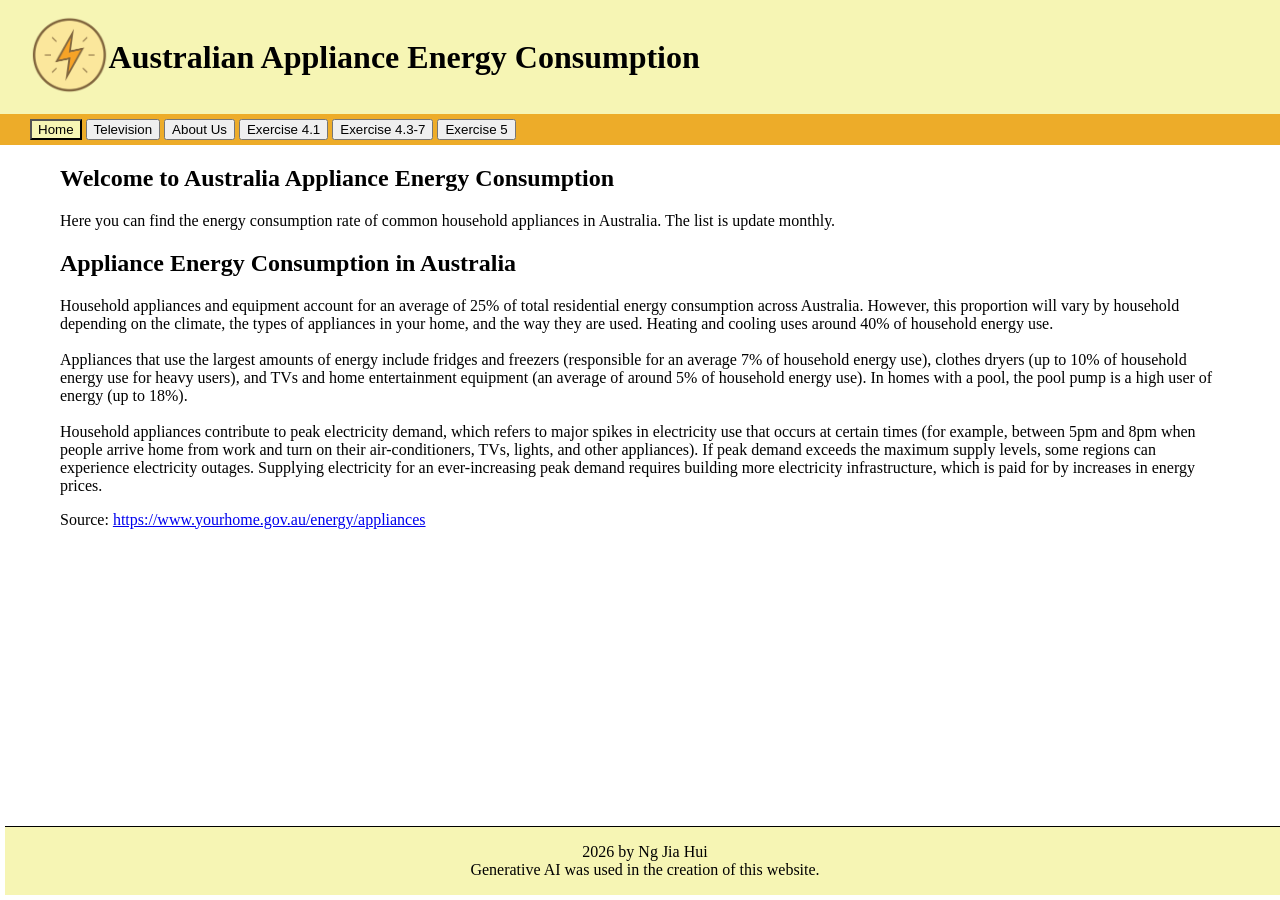
<file: Exercise 5/index.html>
<!DOCTYPE html>
<html>
    <head>
        <meta charset="utf-8" />
        <meta name="viewport" content="width=device-width, initial-scale=1" />
        <title>Appliance Energy Consumption Website</title>
        <link href="css/styles.css" rel="stylesheet">
        <script src="js/scripts.js" defer></script>
    </head>

    <body>
        <header class="pageHeader" id="pageHeader">
            <a href="index.html">
                <img src="images/PowerIcon.png" style="height:5rem;" alt="site logo" id="header_logo">    
            </a>
            <h1>Australian Appliance Energy Consumption</h1>
            
        </header>

        <nav class="nav"> 
            <button id="nav_home" class="selected" onclick="showPage('home')">Home</button>
            <button id="nav_tv" onclick="showPage('tv')">Television</button>
            <button id="nav_about" onclick="showPage('about')">About Us</button>
            <button id="nav_ex4-1" onclick="showPage('ex4-1')">Exercise 4.1</button>
            <button id="nav_ex4-3" onclick="showPage('ex4-3')">Exercise 4.3-7</button>
            <button id="nav_ex5" onclick="showPage('ex5')">Exercise 5</button>
        </nav>

        <main>
            
            <section id="home" class="page">
                <h1>Welcome to Australia Appliance Energy Consumption</h1>
                <p>Here you can find the energy consumption rate of common household appliances in Australia. The list is update monthly.</p>

                <h2>Appliance Energy Consumption in Australia</h2>
                <p>Household appliances and equipment account for an average of 25% of total residential energy consumption across Australia. However, this proportion will vary by household depending on the climate, the types of appliances in your home, and the way they are used. Heating and cooling uses around 40% of household energy use.
                <br><br>
                Appliances that use the largest amounts of energy include fridges and freezers (responsible for an average 7% of household energy use), clothes dryers (up to 10% of household energy use for heavy users), and TVs and home entertainment equipment (an average of around 5% of household energy use). In homes with a pool, the pool pump is a high user of energy (up to 18%).
                <br><br>
                Household appliances contribute to peak electricity demand, which refers to major spikes in electricity use that occurs at certain times (for example, between 5pm and 8pm when people arrive home from work and turn on their air-conditioners, TVs, lights, and other appliances). If peak demand exceeds the maximum supply levels, some regions can experience electricity outages. Supplying electricity for an ever-increasing peak demand requires building more electricity infrastructure, which is paid for by increases in energy prices.
                </p>
                <p>Source: <a href="https://www.yourhome.gov.au/energy/appliances">https://www.yourhome.gov.au/energy/appliances</a></p>

            </section>
            <section id="tv" class="page hidden">
                <h1>TV</h1>
                <p>Depending on level of usage, TV may be a take up a portion of energy bills. However, that does not mean that we should stop watching TVs, but rather we should purchase energy efficient TVs so that we are able to continue watching TVs without putting a dent on our budget. However, there are so many TV models in the market that consumers get confused on how to select the most energy efficient TV. For example, according to the energy rating data for household appliances provided by the Australian government for our research (the data for TV is available at: <a href="https://data.gov.au/data/dataset/energy-rating-for-household-appliances/resource/93a615e5-935e-4713-a4b0-379e3f6dedc9">https://data.gov.au/data/dataset/energy-rating-for-household-appliances/resource/93a615e5-935e-4713-a4b0-379e3f6dedc9</a>), there are 4573 TV models in Australia currently available in the market. With so many models to choose from, how do consumers ensure that they are selecting the most energy efficient model to minimize their energy bills?
                <br><br>
                There are several factors that influences the energy consumption of TVs, including screen technology and screen size.</p>

                <h2>Screen technology</h2>
                <p>There are different screen technologies for TV, each with their own advantages and disadvantages in terms color accuracy and contrast, viewing angles, design etc. They also differ in terms of power consumption. So one of the most pressing question on a cost-conscious consumer's mind is: Which screen technology consumes the least energy to ensure low energy bills?
                <br><br>
                Online research would reveal that amongst the 3 most popular technologies, LCD, LED and OLED, OLED consumes the most energy while LED consumes the least energy. LCD is in the middle in terms of energy consumption. However, to get a definitive answer, it is better to investigate actual TV models in the market and compare the energy use. 
                <br><br>
                It is important to note that while provided by the Australian government, the dataset may not be complete and up-to-date. In addition, energy consumption may vary according to real world conditions. However, the dataset contains many information and thus is a useful starting point for our research purposes. To find average enery consumption for each screen technology, we will only require two data: screen technology and power consumption. In this dataset, there is only one screen technology column listing whether the TV model uses LCD, LCD(LED) or OLED. However, there are 3 seperate columns for power consumption:</p>

                <ul>
                    <li>Pasv_stnd_power: the amount of energy used by the appliance in passive standby power mode</li>
                    <li>Act_stnd_power: the amount of energy used by the appliance in active standby power mode</li>
                    <li>Avg_mode_power: the amount of energy used by the appliance when the television is in use.</li>
                </ul>

                <p>For simplicity's sake, we will be using avg_mode_power, which is the amount of energy used by the appliance when the television is in use, since how much power the TV consumes when it is switched on and actively in use is a more realistic indicator of energy use for an average consumer. We will get the mean value of avg_mode_power for each type of screen technology, and the screen technology with the lowest mean value will be the one that consumes the least energy. The results are as follows:</p>

                <img src="images/datagraph_tech.png" alt="Bar chart showing the mean of energy use when the tv is in use for each screen technology.">   
                    
                </div>   

                <p>The x-axis or colored bars represent different screen technologies, while the y-axis or height of the bars show the mean value of avg_mode_power for the specific type of screen technology.The results are rather surprising. As we can see from the bar chart above, instead of LCD consuming the least energy as we stated in the hypothesis, the screen technology with lowest energy consumption is actually LED (the left bar in blue), with the mean value of 86.04, followed by LCD (the middle bar in green) with mean value of 120.11, and finally OLED (the right bar in yellow) with mean value of 128.71. There is a difference of around 35 between LED and LCD, while only a small difference of around 8 between LCD and OLED. This shows that LED consumes significantly less energy than the two other types screen technology, so consumers should select LCD TV for more energy savings.
                <br><br>
                The following image shows the summary of this section: </p>

                <img src="images/summary_tech.png" alt="Summary of relationship between screen technology and power consumption section" width="95%">

                <h2>Screen Size</h2>
                <p>Besides screen technology, another important consideration for consumers when selecting TV is the screen size. Generally speaking, bigger screen size will result in a better viewing experience, subject to the length and width of the room the TV will be placed in. However, as mentioned above, screen size is also one of the factors influencing energy consumption. So one question consumers will ask is: Will bigger screen size result in higher energy bills?
                <br><br>
                Logically speaking, bigger screen size should have higher power consumption, as there is a larger surface area that needs to emit light, so more electrical energy is required to transform into light energy. Since this is just a hypothesis based on logic, so to get a definitive answer, it is better to investigate actual TV models in the market and compare the energy use. Again, we can use the same energy rating data for household appliances provided by the Australian government used in the section above for our research.
                <br><br>
                To find average energy consumption for each screen size, we will only require two data: screen size and power consumption. Similar to section above, we will be using avg_mode_power, which is the amount of energy used by the appliance when the television is in use, since how much power the TV consumes when it is switched on and actively in use is a more realistic indicator of energy use for an average consumer. For screen size however, for the majority of the models we used the screen size advertised in the model name. For some models where we were unable to extract screens size from the model name, or if there is a difference larger than 5 inch between the extracted screen size from the model name and actual screen size, we used the actual screen size round up to the nearest integer is its screen size.
                <br><br>    
                We will get the mean value of avg_mode_power for each screen size, and plot the results in a line graph. A line graph is used because it can easily show the increase or decrease in avg_mode_power as the screen size increases. The results are as follows:</p>

                <img src="images/datagraph_size.png" alt="Line graph showing the mean of energy use for each screen size." width="100%">   

                <p>The x-axis represent the different screen sizes in increasing order, and each dot plotted on the graph is a screen size we extracted from the data. The y-axis or the height of the dot show the mean value of avg_mode_power for the specific screen size. As we can see from the line graph above, while it is not a clear straight line, there is a general upwards trend showing that there is indeed an increase in average power use as the screen size increases, so consumers should select smaller sized TV for more energy savings.
                <br><br>
                The following image shows the summary of this section: </p>

                <img src="images/summary_size.png" alt="Summary of relationship between screen size and power consumption section" width="95%">

                <h2>Star Rating</h2>
                <p>From the sections above, we can see that selecting LCD TV with smaller screen sizes are most likely to result in the lowest power consumption. However, not everyone wants to buy LCD TVs, and consumers would also want to buy TV with bigger screen sizes for better viewing enjoyment. So these consumers will likely ask: Are there any other criteria to look for if I do not want LCD or smaller screen sizes? Not to mention the fact that there are many TV models in the market, with overlapping screen technologies and screen sizes. So consumers will also be likely to be confused and ask: If presented a choice between different models with the same screen technology and screen size, which model should I choose? 
                <br><br>
                Research indicates that we can use star rating levels to determine the energy efficiency of electrical appliances. The more stars an appliance has, the more energy efficient it is. We can investigate actual TV models in the market and compare the energy use for different star rating to determine if this is true. Again, we can use the same energy rating data for household appliances provided by the Australian government used in the section above for our research.
                <br><br>
                To find average energy consumption for each star rating, we will only require two data: star rating and power consumption. Similar to section above, we will be using avg_mode_power, which is the amount of energy used by the appliance when the television is in use, since how much power the TV consumes when it is switched on and actively in use is a more realistic indicator of energy use for an average consumer. For star rating, we will be using the data from column Star2, which lists the actual star rating of the television. 
                <br><br>    
                We will get the mean value of avg_mode_power for each star rating, and plot the results in a line graph. A line graph is used because it can easily show the increase or decrease in avg_mode_power as the star rating increases. The results are as follows:</p>

                <img src="images/datagraph_star.png" alt="Line graph showing the mean of energy use for each star rating." width="100%">   

                <p>The x-axis represent the different star ratings levels in increasing order, and each dot plotted on the graph is a star rating level. The y-axis or the height of the dot show the mean value of avg_mode_power for the specific star rating level. As we can see from the line above, while it is not a clear straight like, there is a general downwards trend showing that there is indeed an decrease in average power use as the star rating increases, so consumers should select TVs with higher star ratings for better energy efficiency and lower power consumption.
                <br><br>
                The following image shows the summary of this section: </p>

                <img src="images/summary_star.png" alt="Summary of relationship between star rating and power consumption section" width="95%">

                <h2>Conclusion</h2>
                <p>In general, power consumption of TV is affected by screen size and screen technology. The screen technology with lowest power consumption is LCD, followed by LED and OLED. The smaller the screen size, the lower the power consumption. However, this does not mean that consumers should restrict themselves to only LCD TVs with small screen sizes. In fact, a better indicator of power consumption would be to look at the star rating. The more stars or the higher the star rating, the lower the power consumption. Consumers can purchase TV with any screen technology and screen size as long as the model has a high star rating.

                The following image shows the storyboard of this page: </p>

                <img src="images/storyboard_main.png" alt="Storyboard of how information in this page is presented to user." width="95%">
                </p>
            </section>
            
            <section id="about" class="page hidden">
                <h1>About us</h1>
                <p>We are the Australia Consumer Group.</p>
            </section>
            <section id="ex4-1" class="page hidden">
                <h1>SVG image</h1>
                    <h2>Custom 1:</h2>
                    <svg width="600" height="400">  
                        <!-- sky -->
                        <rect width="100%" height="70%" fill="deepskyblue" />
                        <!-- grass -->
                        <rect width="100%" height="50%" y="70%" fill="green" />
                        <!-- house and path -->
                        <g transform="translate(230,130)">
                            <!-- roof -->
                            <polygon points="70,0 0,50 140,50" fill="peru" />
                            <!-- house main body -->
                            <rect width="100" height="100" x="20" y="50" fill="saddlebrown" />
                            <!-- door -->
                            <rect width="20" height="50" x="60" y="100" fill="peru" />
                            <!-- door handle -->
                            <circle cx="75" cy="125" r="2" fill="black" />
                            <!-- chimney -->
                            <rect width="20" height="50" x="90" y="-20" fill="peru" />
                            <!-- windows -->
                            <g transform="translate(40,60)" fill="deepskyblue">
                                <rect width="20" height="20"  />
                                <rect width="20" height="20" x="40" />
                            </g>
                            <!-- text -->
                            <text x="130" y="120" font-size="30" text-anchor="start" fill="black">House</text> 
                            <!-- path -->
                            <g>
                                <path d="M 60 150  Q 0 180 20 200   Q 100 250 10 300" fill="none" stroke="goldenrod" stroke-width="3" />
                                <g transform="translate(30,0)">
                                    <path d="M 50 150  Q 0 180 20 200   Q 100 250 70 300" fill="none" stroke="goldenrod" stroke-width="3" />
                                </g>
                            </g>
                        </g>
                        <!-- tree -->
                        <g transform="translate(40,80)">
                            <line x1="65" y1="100" x2="65" y2="200" stroke="saddlebrown" stroke-width="10" />
                            <g fill="forestgreen" >
                                <ellipse cx="65" cy="100" rx="50" ry="15" />
                                <ellipse cx="65" cy="75" rx="40" ry="15" />
                                <ellipse cx="65" cy="50" rx="30" ry="15" />     
                            </g>
                        </g>
                        <!-- sun -->
                        <circle cx="450" cy="70" r="40" fill="yellow" />
                    </svg>
                    <h2>Custom 2:</h2>
                    <svg width="600" height="400">  
                        <!-- sky -->
                        <rect width="100%" height="70%" fill="deepskyblue" />
                        <!-- grass -->
                        <rect width="100%" height="50%" y="70%" fill="green" />

                        <!-- house and path -->
                        <g transform="translate(230,130)">
                            <!-- roof -->
                            <polygon points="70,0 0,50 140,50" fill="peru" />
                            <!-- house main body -->
                            <rect width="100" height="100" x="20" y="50" fill="saddlebrown" />
                            <!-- door -->
                            <rect width="20" height="50" x="60" y="100" fill="peru" />
                            <!-- door handle -->
                            <circle cx="75" cy="125" r="2" fill="black" />
                            <!-- chimney -->
                            <rect width="20" height="50" x="90" y="-20" fill="peru" />
                            <!-- chimney smoke -->
                            <path d="M 102 -20  Q 80 -40 105 -60 Q 130 -80 80 -110   " fill="none" stroke="lightgrey" stroke-width="5" />
                            <!-- windows -->
                            <g transform="translate(40,70)" fill="deepskyblue">
                                <rect width="20" height="20"  />
                                <rect width="20" height="20" x="40" />
                            </g>
                            <!-- text -->
                            <text x="130" y="120" font-size="30" text-anchor="start" fill="black">House</text> 
                            <!-- path -->
                            <g>
                                <path d="M 60 150  Q 0 180 20 200   Q 100 250 10 300" fill="none" stroke="goldenrod" stroke-width="3" />
                                <g transform="translate(40,0)">
                                    <path d="M 50 150  Q 0 180 20 200   Q 100 250 80 300" fill="none" stroke="goldenrod" stroke-width="3" />
                                </g>
                            </g>
                        </g>

                        <!-- tree -->
                        <g transform="translate(40,80)">
                            <line x1="65" y1="100" x2="65" y2="200" stroke="saddlebrown" stroke-width="20" />
                            <g fill="greenyellow" >
                                <ellipse cx="65" cy="100" rx="50" ry="15" />
                                <ellipse cx="65" cy="75" rx="40" ry="15" />
                                <ellipse cx="65" cy="50" rx="30" ry="15" />     
                            </g>
                        </g>

                        <!-- sun -->
                        <circle cx="450" cy="70" r="40" fill="yellow" />

                    </svg>
                </div>
                <div>
                    <h2>SVG coordinate system</h2>
                    <p>circle:</p>
                    <img src="images/circle.png" >
                    <p>Ellipse:</p>
                    <img src="images/ellipse.png" >
                    <p>Line:</p>
                    <img src="images/line.png" >
                    <p>path:</p>
                    <img src="images/path.png" >
                    <p>Polygon:</p>
                    <img src="images/polygon.png" >
                    <p>Rectangle:</p>
                    <img src="images/rectangle.png" >
                    <p>Text:</p>
                    <img src="images/text.png" >
                </div>

                <div>
                    <h2>DOM</h2>
                    <img src="images/dom_screenshot.png" >
                </div>
                


            </section>
            <section id="ex4-3" class="page hidden">
                <h1>Exercise 4.3</h1>
                <div class="responsive-svg-container" id="ex4-3-responsive-svg-container">
                </div>
                <h1>Exercise 4.4</h1>
                <div class="responsive-svg-container" id="ex4-4-responsive-svg-container">
                </div>
                <h1>Exercise 4.5</h1>
                <div class="responsive-svg-container" id="ex4-5-responsive-svg-container">
                </div>
                <h1>Exercise 4.6</h1>
                <div class="responsive-svg-container" id="ex4-6-responsive-svg-container">
                </div>
                <h1>Exercise 4.7</h1>
                <div class="responsive-svg-container" id="ex4-7-responsive-svg-container">
                </div>
            </section>
            <section id="ex5" class="page hidden">
                <h1>Exercise 5: Australian TV Energy Consumption charts</h1>
                <h2>Energy consumption for different star ratings of different models</h2>
                <div id="scatter"></div>
                <h2>Energy consumption for different screen technologies for all TVs</h2>
                <div id="donut"></div>
                <h2>Energy consumption for different screen technologies for 55-inch TVs</h2>
                <div id="bar"></div>
                <h2>Average power prices from 1998 to 2024</h2>
                <div id="line"></div>
                </div>
                <br><br><br><br>
            </section>
            <br><br><br><br><br><br><br><br>
            
        </main>
        <footer>
            <p id="footer_text">2026 by Ng Jia Hui<br>Generative AI was used in the creation of this website.</p>
        </footer>

        <!-- load scripts -->
        <script src="https://d3js.org/d3.v7.min.js"></script>
        <script src="js/d3.js"></script>  
        <script src="js/shared-constants.js"></script>  
        <script src="js/scales.js"></script>  
        <script src="js/bar.js"></script>  
        <script src="js/donut.js"></script>  
        <script src="js/line.js"></script>  
        <script src="js/scatter.js"></script>  
        <script src="js/legend.js"></script>  
        <script src="js/load-data.js"></script>  
    </body>
</html>
</file>
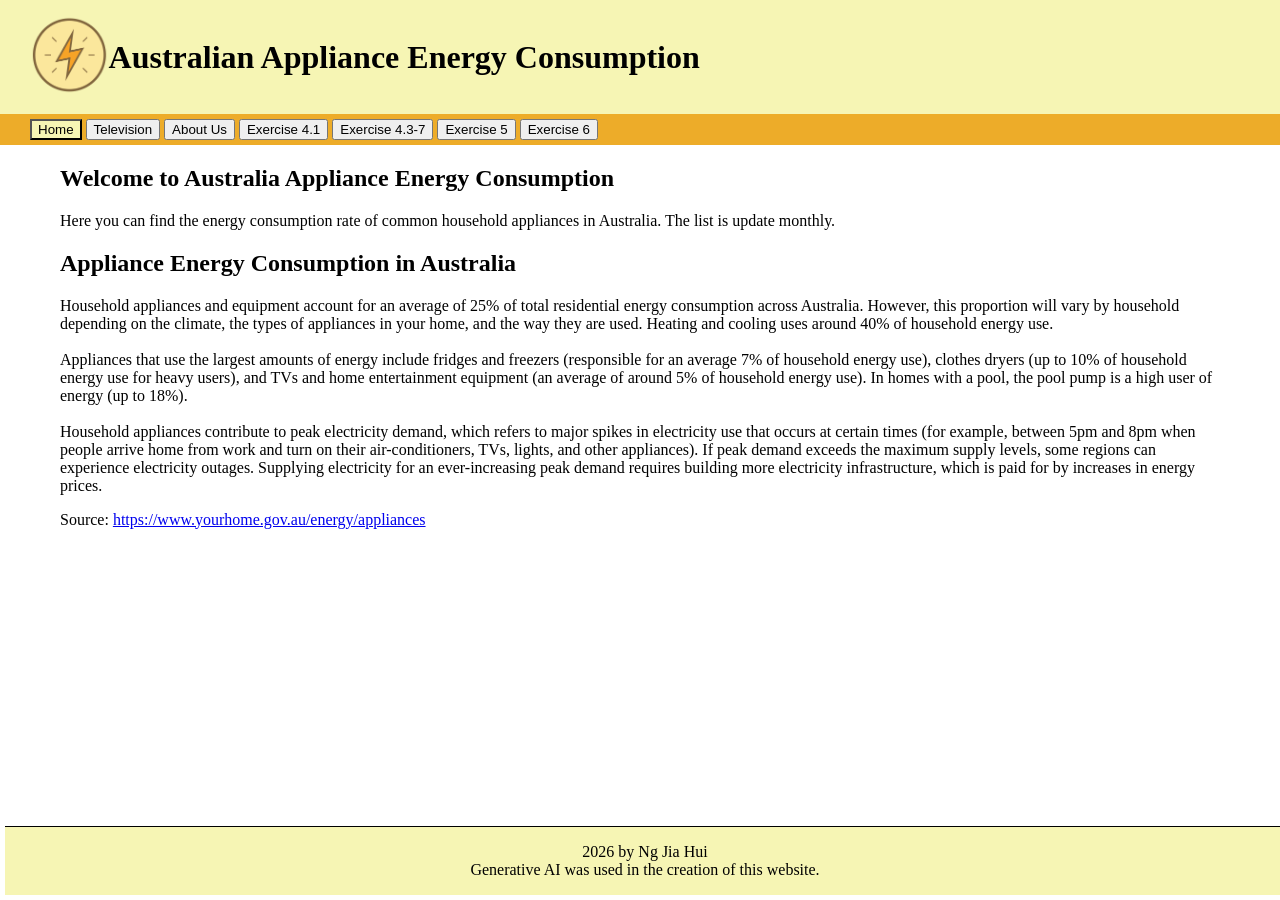
<file: Exercise 6/index.html>
<!DOCTYPE html>
<html>
    <head>
        <meta charset="utf-8" />
        <meta name="viewport" content="width=device-width, initial-scale=1" />
        <title>Appliance Energy Consumption Website</title>
        <link href="css/base.css" rel="stylesheet">
        <link href="css/visualisations.css" rel="stylesheet">
        <script src="js/scripts.js" defer></script>
    </head>

    <body>
        <header class="pageHeader" id="pageHeader">
            <a href="index.html">
                <img src="images/PowerIcon.png" style="height:5rem;" alt="site logo" id="header_logo">    
            </a>
            <h1>Australian Appliance Energy Consumption</h1>
            
        </header>

        <nav class="nav"> 
            <button id="nav_home" class="selected" onclick="showPage('home')">Home</button>
            <button id="nav_tv" onclick="showPage('tv')">Television</button>
            <button id="nav_about" onclick="showPage('about')">About Us</button>
            <button id="nav_ex4-1" onclick="showPage('ex4-1')">Exercise 4.1</button>
            <button id="nav_ex4-3" onclick="showPage('ex4-3')">Exercise 4.3-7</button>
            <button id="nav_ex5" onclick="showPage('ex5')">Exercise 5</button>
            <button id="nav_ex6" onclick="showPage('ex6')">Exercise 6</button>
        </nav>

        <main>
            
            <section id="home" class="page">
                <h1>Welcome to Australia Appliance Energy Consumption</h1>
                <p>Here you can find the energy consumption rate of common household appliances in Australia. The list is update monthly.</p>

                <h2>Appliance Energy Consumption in Australia</h2>
                <p>Household appliances and equipment account for an average of 25% of total residential energy consumption across Australia. However, this proportion will vary by household depending on the climate, the types of appliances in your home, and the way they are used. Heating and cooling uses around 40% of household energy use.
                <br><br>
                Appliances that use the largest amounts of energy include fridges and freezers (responsible for an average 7% of household energy use), clothes dryers (up to 10% of household energy use for heavy users), and TVs and home entertainment equipment (an average of around 5% of household energy use). In homes with a pool, the pool pump is a high user of energy (up to 18%).
                <br><br>
                Household appliances contribute to peak electricity demand, which refers to major spikes in electricity use that occurs at certain times (for example, between 5pm and 8pm when people arrive home from work and turn on their air-conditioners, TVs, lights, and other appliances). If peak demand exceeds the maximum supply levels, some regions can experience electricity outages. Supplying electricity for an ever-increasing peak demand requires building more electricity infrastructure, which is paid for by increases in energy prices.
                </p>
                <p>Source: <a href="https://www.yourhome.gov.au/energy/appliances">https://www.yourhome.gov.au/energy/appliances</a></p>

            </section>
            <section id="tv" class="page hidden">
                <h1>TV</h1>
                <p>Depending on level of usage, TV may be a take up a portion of energy bills. However, that does not mean that we should stop watching TVs, but rather we should purchase energy efficient TVs so that we are able to continue watching TVs without putting a dent on our budget. However, there are so many TV models in the market that consumers get confused on how to select the most energy efficient TV. For example, according to the energy rating data for household appliances provided by the Australian government for our research (the data for TV is available at: <a href="https://data.gov.au/data/dataset/energy-rating-for-household-appliances/resource/93a615e5-935e-4713-a4b0-379e3f6dedc9">https://data.gov.au/data/dataset/energy-rating-for-household-appliances/resource/93a615e5-935e-4713-a4b0-379e3f6dedc9</a>), there are 4573 TV models in Australia currently available in the market. With so many models to choose from, how do consumers ensure that they are selecting the most energy efficient model to minimize their energy bills?
                <br><br>
                There are several factors that influences the energy consumption of TVs, including screen technology and screen size.</p>

                <h2>Screen technology</h2>
                <p>There are different screen technologies for TV, each with their own advantages and disadvantages in terms color accuracy and contrast, viewing angles, design etc. They also differ in terms of power consumption. So one of the most pressing question on a cost-conscious consumer's mind is: Which screen technology consumes the least energy to ensure low energy bills?
                <br><br>
                Online research would reveal that amongst the 3 most popular technologies, LCD, LED and OLED, OLED consumes the most energy while LED consumes the least energy. LCD is in the middle in terms of energy consumption. However, to get a definitive answer, it is better to investigate actual TV models in the market and compare the energy use. 
                <br><br>
                It is important to note that while provided by the Australian government, the dataset may not be complete and up-to-date. In addition, energy consumption may vary according to real world conditions. However, the dataset contains many information and thus is a useful starting point for our research purposes. To find average enery consumption for each screen technology, we will only require two data: screen technology and power consumption. In this dataset, there is only one screen technology column listing whether the TV model uses LCD, LCD(LED) or OLED. However, there are 3 seperate columns for power consumption:</p>

                <ul>
                    <li>Pasv_stnd_power: the amount of energy used by the appliance in passive standby power mode</li>
                    <li>Act_stnd_power: the amount of energy used by the appliance in active standby power mode</li>
                    <li>Avg_mode_power: the amount of energy used by the appliance when the television is in use.</li>
                </ul>

                <p>For simplicity's sake, we will be using avg_mode_power, which is the amount of energy used by the appliance when the television is in use, since how much power the TV consumes when it is switched on and actively in use is a more realistic indicator of energy use for an average consumer. We will get the mean value of avg_mode_power for each type of screen technology, and the screen technology with the lowest mean value will be the one that consumes the least energy. The results are as follows:</p>

                <img src="images/datagraph_tech.png" alt="Bar chart showing the mean of energy use when the tv is in use for each screen technology.">   
                    
                </div>   

                <p>The x-axis or colored bars represent different screen technologies, while the y-axis or height of the bars show the mean value of avg_mode_power for the specific type of screen technology.The results are rather surprising. As we can see from the bar chart above, instead of LCD consuming the least energy as we stated in the hypothesis, the screen technology with lowest energy consumption is actually LED (the left bar in blue), with the mean value of 86.04, followed by LCD (the middle bar in green) with mean value of 120.11, and finally OLED (the right bar in yellow) with mean value of 128.71. There is a difference of around 35 between LED and LCD, while only a small difference of around 8 between LCD and OLED. This shows that LED consumes significantly less energy than the two other types screen technology, so consumers should select LCD TV for more energy savings.
                <br><br>
                The following image shows the summary of this section: </p>

                <img src="images/summary_tech.png" alt="Summary of relationship between screen technology and power consumption section" width="95%">

                <h2>Screen Size</h2>
                <p>Besides screen technology, another important consideration for consumers when selecting TV is the screen size. Generally speaking, bigger screen size will result in a better viewing experience, subject to the length and width of the room the TV will be placed in. However, as mentioned above, screen size is also one of the factors influencing energy consumption. So one question consumers will ask is: Will bigger screen size result in higher energy bills?
                <br><br>
                Logically speaking, bigger screen size should have higher power consumption, as there is a larger surface area that needs to emit light, so more electrical energy is required to transform into light energy. Since this is just a hypothesis based on logic, so to get a definitive answer, it is better to investigate actual TV models in the market and compare the energy use. Again, we can use the same energy rating data for household appliances provided by the Australian government used in the section above for our research.
                <br><br>
                To find average energy consumption for each screen size, we will only require two data: screen size and power consumption. Similar to section above, we will be using avg_mode_power, which is the amount of energy used by the appliance when the television is in use, since how much power the TV consumes when it is switched on and actively in use is a more realistic indicator of energy use for an average consumer. For screen size however, for the majority of the models we used the screen size advertised in the model name. For some models where we were unable to extract screens size from the model name, or if there is a difference larger than 5 inch between the extracted screen size from the model name and actual screen size, we used the actual screen size round up to the nearest integer is its screen size.
                <br><br>    
                We will get the mean value of avg_mode_power for each screen size, and plot the results in a line graph. A line graph is used because it can easily show the increase or decrease in avg_mode_power as the screen size increases. The results are as follows:</p>

                <img src="images/datagraph_size.png" alt="Line graph showing the mean of energy use for each screen size." width="100%">   

                <p>The x-axis represent the different screen sizes in increasing order, and each dot plotted on the graph is a screen size we extracted from the data. The y-axis or the height of the dot show the mean value of avg_mode_power for the specific screen size. As we can see from the line graph above, while it is not a clear straight line, there is a general upwards trend showing that there is indeed an increase in average power use as the screen size increases, so consumers should select smaller sized TV for more energy savings.
                <br><br>
                The following image shows the summary of this section: </p>

                <img src="images/summary_size.png" alt="Summary of relationship between screen size and power consumption section" width="95%">

                <h2>Star Rating</h2>
                <p>From the sections above, we can see that selecting LCD TV with smaller screen sizes are most likely to result in the lowest power consumption. However, not everyone wants to buy LCD TVs, and consumers would also want to buy TV with bigger screen sizes for better viewing enjoyment. So these consumers will likely ask: Are there any other criteria to look for if I do not want LCD or smaller screen sizes? Not to mention the fact that there are many TV models in the market, with overlapping screen technologies and screen sizes. So consumers will also be likely to be confused and ask: If presented a choice between different models with the same screen technology and screen size, which model should I choose? 
                <br><br>
                Research indicates that we can use star rating levels to determine the energy efficiency of electrical appliances. The more stars an appliance has, the more energy efficient it is. We can investigate actual TV models in the market and compare the energy use for different star rating to determine if this is true. Again, we can use the same energy rating data for household appliances provided by the Australian government used in the section above for our research.
                <br><br>
                To find average energy consumption for each star rating, we will only require two data: star rating and power consumption. Similar to section above, we will be using avg_mode_power, which is the amount of energy used by the appliance when the television is in use, since how much power the TV consumes when it is switched on and actively in use is a more realistic indicator of energy use for an average consumer. For star rating, we will be using the data from column Star2, which lists the actual star rating of the television. 
                <br><br>    
                We will get the mean value of avg_mode_power for each star rating, and plot the results in a line graph. A line graph is used because it can easily show the increase or decrease in avg_mode_power as the star rating increases. The results are as follows:</p>

                <img src="images/datagraph_star.png" alt="Line graph showing the mean of energy use for each star rating." width="100%">   

                <p>The x-axis represent the different star ratings levels in increasing order, and each dot plotted on the graph is a star rating level. The y-axis or the height of the dot show the mean value of avg_mode_power for the specific star rating level. As we can see from the line above, while it is not a clear straight like, there is a general downwards trend showing that there is indeed an decrease in average power use as the star rating increases, so consumers should select TVs with higher star ratings for better energy efficiency and lower power consumption.
                <br><br>
                The following image shows the summary of this section: </p>

                <img src="images/summary_star.png" alt="Summary of relationship between star rating and power consumption section" width="95%">

                <h2>Conclusion</h2>
                <p>In general, power consumption of TV is affected by screen size and screen technology. The screen technology with lowest power consumption is LCD, followed by LED and OLED. The smaller the screen size, the lower the power consumption. However, this does not mean that consumers should restrict themselves to only LCD TVs with small screen sizes. In fact, a better indicator of power consumption would be to look at the star rating. The more stars or the higher the star rating, the lower the power consumption. Consumers can purchase TV with any screen technology and screen size as long as the model has a high star rating.

                The following image shows the storyboard of this page: </p>

                <img src="images/storyboard_main.png" alt="Storyboard of how information in this page is presented to user." width="95%">
                </p>
    

            </section>
            <section id="about" class="page hidden">
                <h1>About us</h1>
                <p>We are the Australia Consumer Group.</p>
            </section>
            <section id="ex4-1" class="page hidden">
                <h1>SVG image</h1>
                    <h2>Custom 1:</h2>
                    <svg width="600" height="400">  
                        <!-- sky -->
                        <rect width="100%" height="70%" fill="deepskyblue" />
                        <!-- grass -->
                        <rect width="100%" height="50%" y="70%" fill="green" />
                        <!-- house and path -->
                        <g transform="translate(230,130)">
                            <!-- roof -->
                            <polygon points="70,0 0,50 140,50" fill="peru" />
                            <!-- house main body -->
                            <rect width="100" height="100" x="20" y="50" fill="saddlebrown" />
                            <!-- door -->
                            <rect width="20" height="50" x="60" y="100" fill="peru" />
                            <!-- door handle -->
                            <circle cx="75" cy="125" r="2" fill="black" />
                            <!-- chimney -->
                            <rect width="20" height="50" x="90" y="-20" fill="peru" />
                            <!-- windows -->
                            <g transform="translate(40,60)" fill="deepskyblue">
                                <rect width="20" height="20"  />
                                <rect width="20" height="20" x="40" />
                            </g>
                            <!-- text -->
                            <text x="130" y="120" font-size="30" text-anchor="start" fill="black">House</text> 
                            <!-- path -->
                            <g>
                                <path d="M 60 150  Q 0 180 20 200   Q 100 250 10 300" fill="none" stroke="goldenrod" stroke-width="3" />
                                <g transform="translate(30,0)">
                                    <path d="M 50 150  Q 0 180 20 200   Q 100 250 70 300" fill="none" stroke="goldenrod" stroke-width="3" />
                                </g>
                            </g>
                        </g>
                        <!-- tree -->
                        <g transform="translate(40,80)">
                            <line x1="65" y1="100" x2="65" y2="200" stroke="saddlebrown" stroke-width="10" />
                            <g fill="forestgreen" >
                                <ellipse cx="65" cy="100" rx="50" ry="15" />
                                <ellipse cx="65" cy="75" rx="40" ry="15" />
                                <ellipse cx="65" cy="50" rx="30" ry="15" />     
                            </g>
                        </g>
                        <!-- sun -->
                        <circle cx="450" cy="70" r="40" fill="yellow" />
                    </svg>
                    <h2>Custom 2:</h2>
                    <svg width="600" height="400">  
                        <!-- sky -->
                        <rect width="100%" height="70%" fill="deepskyblue" />
                        <!-- grass -->
                        <rect width="100%" height="50%" y="70%" fill="green" />

                        <!-- house and path -->
                        <g transform="translate(230,130)">
                            <!-- roof -->
                            <polygon points="70,0 0,50 140,50" fill="peru" />
                            <!-- house main body -->
                            <rect width="100" height="100" x="20" y="50" fill="saddlebrown" />
                            <!-- door -->
                            <rect width="20" height="50" x="60" y="100" fill="peru" />
                            <!-- door handle -->
                            <circle cx="75" cy="125" r="2" fill="black" />
                            <!-- chimney -->
                            <rect width="20" height="50" x="90" y="-20" fill="peru" />
                            <!-- chimney smoke -->
                            <path d="M 102 -20  Q 80 -40 105 -60 Q 130 -80 80 -110   " fill="none" stroke="lightgrey" stroke-width="5" />
                            <!-- windows -->
                            <g transform="translate(40,70)" fill="deepskyblue">
                                <rect width="20" height="20"  />
                                <rect width="20" height="20" x="40" />
                            </g>
                            <!-- text -->
                            <text x="130" y="120" font-size="30" text-anchor="start" fill="black">House</text> 
                            <!-- path -->
                            <g>
                                <path d="M 60 150  Q 0 180 20 200   Q 100 250 10 300" fill="none" stroke="goldenrod" stroke-width="3" />
                                <g transform="translate(40,0)">
                                    <path d="M 50 150  Q 0 180 20 200   Q 100 250 80 300" fill="none" stroke="goldenrod" stroke-width="3" />
                                </g>
                            </g>
                        </g>

                        <!-- tree -->
                        <g transform="translate(40,80)">
                            <line x1="65" y1="100" x2="65" y2="200" stroke="saddlebrown" stroke-width="20" />
                            <g fill="greenyellow" >
                                <ellipse cx="65" cy="100" rx="50" ry="15" />
                                <ellipse cx="65" cy="75" rx="40" ry="15" />
                                <ellipse cx="65" cy="50" rx="30" ry="15" />     
                            </g>
                        </g>

                        <!-- sun -->
                        <circle cx="450" cy="70" r="40" fill="yellow" />

                    </svg>
                </div>
                <div>
                    <h2>SVG coordinate system</h2>
                    <p>circle:</p>
                    <img src="images/circle.png" >
                    <p>Ellipse:</p>
                    <img src="images/ellipse.png" >
                    <p>Line:</p>
                    <img src="images/line.png" >
                    <p>path:</p>
                    <img src="images/path.png" >
                    <p>Polygon:</p>
                    <img src="images/polygon.png" >
                    <p>Rectangle:</p>
                    <img src="images/rectangle.png" >
                    <p>Text:</p>
                    <img src="images/text.png" >
                </div>

                <div>
                    <h2>DOM</h2>
                    <img src="images/dom_screenshot.png" >
                </div>
                


            </section>
            <section id="ex4-3" class="page hidden">
                <h1>Exercise 4.3</h1>
                <div class="responsive-svg-container" id="ex4-3-responsive-svg-container">
                </div>
                <h1>Exercise 4.4</h1>
                <div class="responsive-svg-container" id="ex4-4-responsive-svg-container">
                </div>
                <h1>Exercise 4.5</h1>
                <div class="responsive-svg-container" id="ex4-5-responsive-svg-container">
                </div>
                <h1>Exercise 4.6</h1>
                <div class="responsive-svg-container" id="ex4-6-responsive-svg-container">
                </div>
                <h1>Exercise 4.7</h1>
                <div class="responsive-svg-container" id="ex4-7-responsive-svg-container">
                </div>
            </section>
            <section id="ex5" class="page hidden">
                <h1>Exercise 5: Australian TV Energy Consumption charts</h1>
                <h2>Energy consumption for different star ratings of different models</h2>
                <div id="scatter_models"></div>
                <h2>Energy consumption for different screen technologies for all TVs</h2>
                <div id="donut"></div>
                <h2>Energy consumption for different screen technologies for 55-inch TVs</h2>
                <div id="bar"></div>
                <h2>Average power prices from 1998 to 2024</h2>
                <div id="line"></div>
                </div>
            </section>

            <section id="ex6" class="page hidden">
                <h1>Exercise 6: Energy Consumption for different TV screen types and sizes</h1>
                <p>TV's vary considerably in energy consumption</p>

                <!-- div for filter buttons -->
                 <div id="filters_screen"></div>

                <!-- div for charts -->
                 <div id="histogram" class="responsive-svg-container"></div>

                <!-- div for charts -->
                <div id="scatter_tech" class="responsive-svg-container"></div>
                
                <div class="body">
                    <h3>Data source</h3>
                    <p>
                        <a href="https://data.gov.au/data/dataset/559708e5-480e-4f94-8429-c49571e82761/resource/93a615e5-935e-4713-a4b0-379e3f6dedc9/download/tv_2026_05_17.csv">Energy Rating Data for household appliances - Televisions </a><br>
                        Downloaded jan 2025
                    </p>
                 </div>
            </section>

            <br><br><br><br><br><br><br><br>
        </main>
        <footer>
            <p id="footer_text">2026 by Ng Jia Hui<br>Generative AI was used in the creation of this website.</p>
        </footer>

        <!-- load scripts -->
        <script src="https://d3js.org/d3.v7.min.js"></script>
        <script src="js/d3.js"></script>  
        <script src="js/shared-constants.js"></script>  
        <script src="js/scales.js"></script>  
        <script src="js/bar.js"></script>  
        <script src="js/donut.js"></script>  
        <script src="js/line.js"></script>  
        <script src="js/scatter.js"></script>  
        <script src="js/legend.js"></script>  
        <script src="js/histogram.js"></script>  
        <script src="js/interactions.js"></script>  
        <script src="js/load-data.js"></script>  
    </body>
</html>
</file>
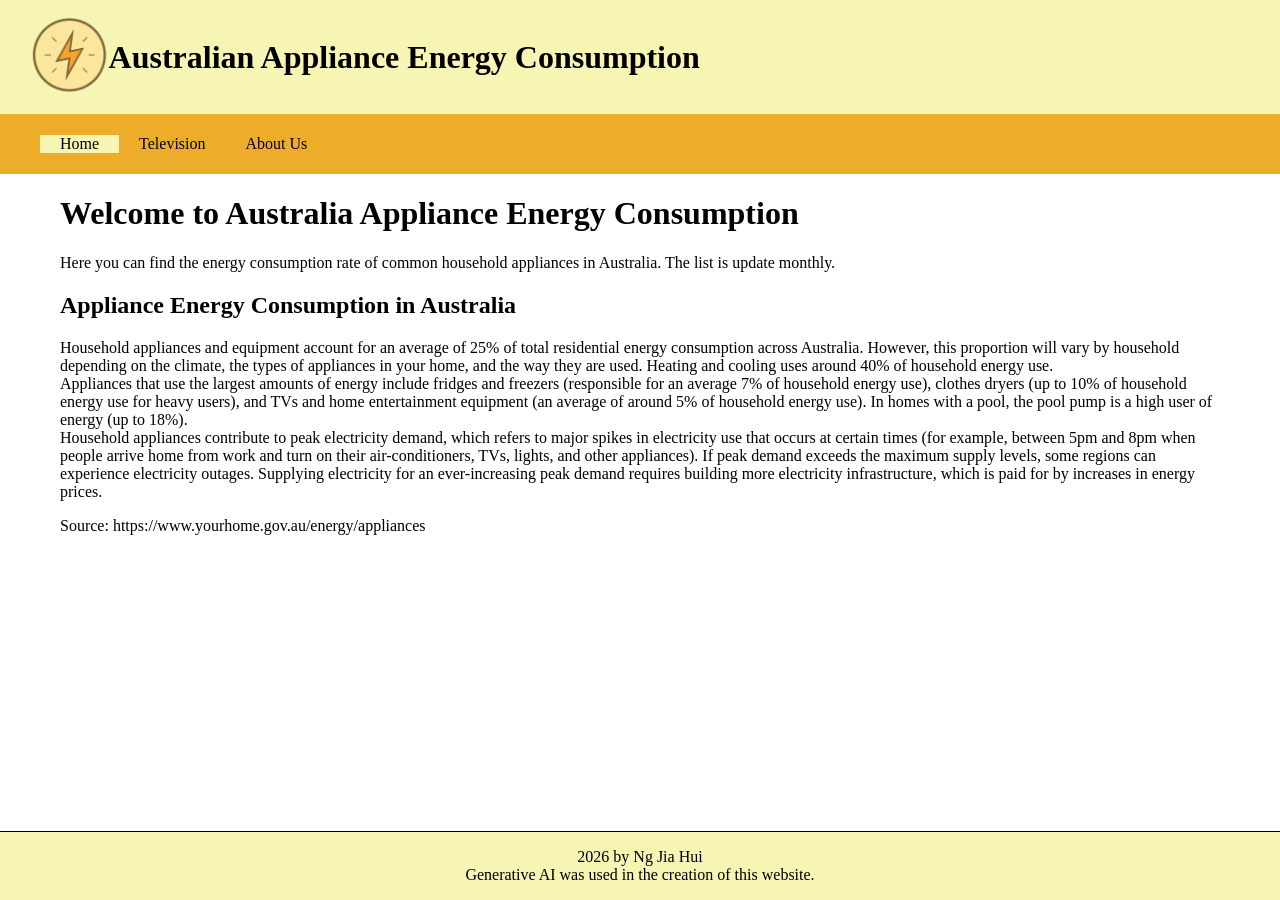
<file: Exercise 0.2/energy-webpage-v1/index.html>
<!DOCTYPE html>
<html>
    <head>
        <meta charset="utf-8" />
        <meta name="viewport" content="width=device-width, initial-scale=1" />
        <title>Appliance Energy Consumption Website</title>
        <link href="css/styles.css" rel="stylesheet">
        <script src="js/scripts.js" defer></script>
    </head>

    <body>
        <header class="pageHeader" id="pageHeader">
            <a href="index.html">
                <img src="images/PowerIcon.png" style="height:5rem;" alt="site logo" id="header_logo">    
            </a>
            <h1>Australian Appliance Energy Consumption</h1>
            
        </header>

        <nav class="nav">
            <ul>
                <li id="nav_home">Home</li>
                <li id="nav_tv">Television</li>
                <li id="nav_abt">About Us</li>
            </ul>
        </nav>

        <!-- main empty because page content will be inserted by javascript -->
        <main>
            
        </main>
        <footer>
            <p id="footer_text">2026 by Ng Jia Hui<br>Generative AI was used in the creation of this website.</p>
        </footer>
    </body>
</html>
</file>
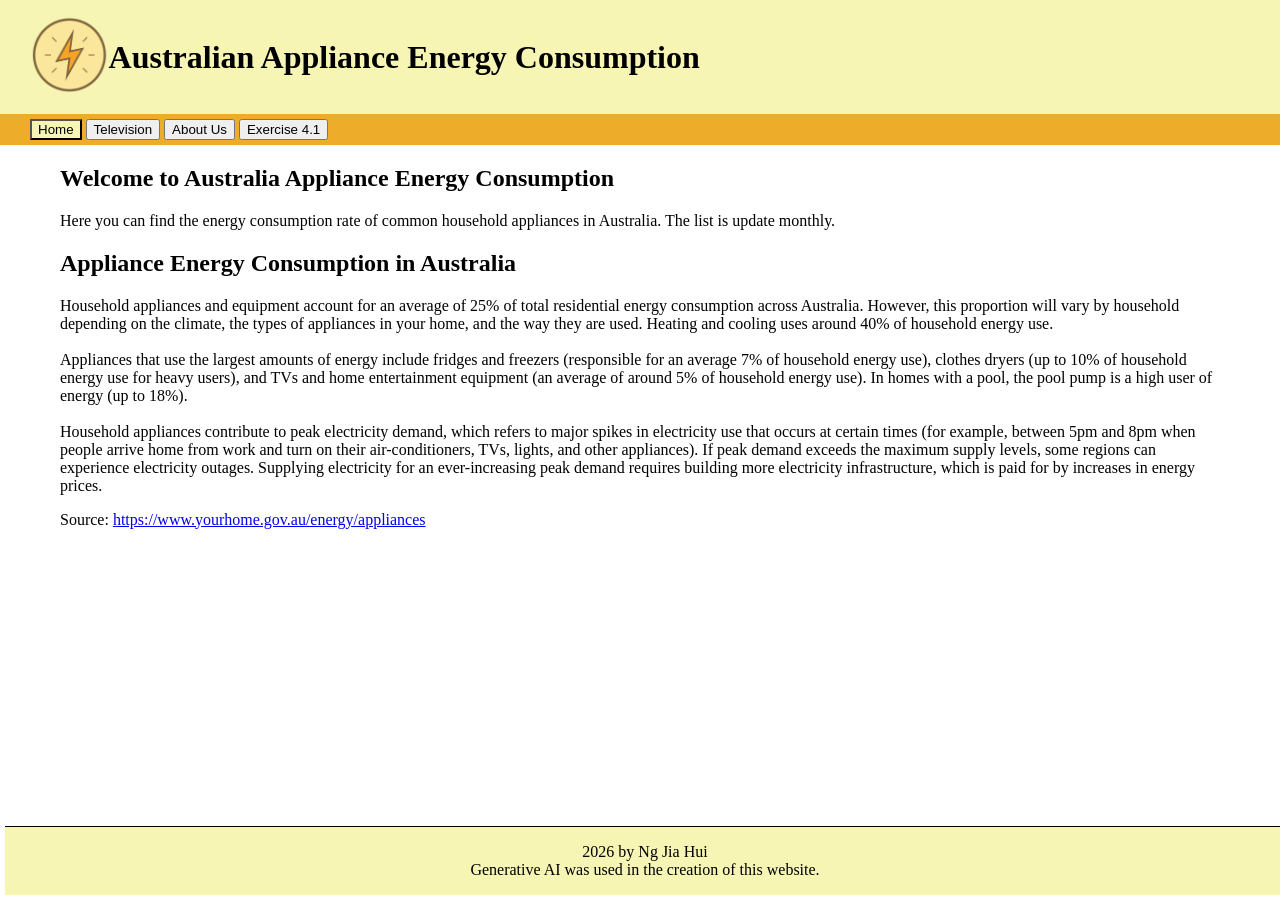
<file: Exercise 4/Exercise 4.1/index.html>
<!DOCTYPE html>
<html>
    <head>
        <meta charset="utf-8" />
        <meta name="viewport" content="width=device-width, initial-scale=1" />
        <title>Appliance Energy Consumption Website</title>
        <link href="css/styles.css" rel="stylesheet">
        <script src="js/scripts.js" defer></script>
    </head>

    <body>
        <header class="pageHeader" id="pageHeader">
            <a href="index.html">
                <img src="images/PowerIcon.png" style="height:5rem;" alt="site logo" id="header_logo">    
            </a>
            <h1>Australian Appliance Energy Consumption</h1>
            
        </header>

        <nav class="nav"> 
            <button id="nav_home" class="selected" onclick="showPage('home')">Home</button>
            <button id="nav_tv" onclick="showPage('tv')">Television</button>
            <button id="nav_about" onclick="showPage('about')">About Us</button>
            <button id="nav_ex4-1" onclick="showPage('ex4-1')">Exercise 4.1</button>
        </nav>

        <main>
            
            <section id="home" class="page">
                <h1>Welcome to Australia Appliance Energy Consumption</h1>
                <p>Here you can find the energy consumption rate of common household appliances in Australia. The list is update monthly.</p>

                <h2>Appliance Energy Consumption in Australia</h2>
                <p>Household appliances and equipment account for an average of 25% of total residential energy consumption across Australia. However, this proportion will vary by household depending on the climate, the types of appliances in your home, and the way they are used. Heating and cooling uses around 40% of household energy use.
                <br><br>
                Appliances that use the largest amounts of energy include fridges and freezers (responsible for an average 7% of household energy use), clothes dryers (up to 10% of household energy use for heavy users), and TVs and home entertainment equipment (an average of around 5% of household energy use). In homes with a pool, the pool pump is a high user of energy (up to 18%).
                <br><br>
                Household appliances contribute to peak electricity demand, which refers to major spikes in electricity use that occurs at certain times (for example, between 5pm and 8pm when people arrive home from work and turn on their air-conditioners, TVs, lights, and other appliances). If peak demand exceeds the maximum supply levels, some regions can experience electricity outages. Supplying electricity for an ever-increasing peak demand requires building more electricity infrastructure, which is paid for by increases in energy prices.
                </p>
                <p>Source: <a href="https://www.yourhome.gov.au/energy/appliances">https://www.yourhome.gov.au/energy/appliances</a></p>

            </section>
           <section id="tv" class="page hidden">
                <h1>TV</h1>
                <p>(exercise 4.7 bar chart moved to screen technology section)</p>
                <p>Depending on level of usage, TV may be a take up a portion of energy bills. However, that does not mean that we should stop watching TVs, but rather we should purchase energy efficient TVs so that we are able to continue watching TVs without putting a dent on our budget. However, there are so many TV models in the market that consumers get confused on how to select the most energy efficient TV. For example, according to the energy rating data for household appliances provided by the Australian government for our research (the data for TV is available at: <a href="https://data.gov.au/data/dataset/energy-rating-for-household-appliances/resource/93a615e5-935e-4713-a4b0-379e3f6dedc9">https://data.gov.au/data/dataset/energy-rating-for-household-appliances/resource/93a615e5-935e-4713-a4b0-379e3f6dedc9</a>), there are 4573 TV models in Australia currently available in the market. With so many models to choose from, how do consumers ensure that they are selecting the most energy efficient model to minimize their energy bills?
                <br><br>
                There are several factors that influences the energy consumption of TVs, including screen technology and screen size.</p>

                <h2>Screen technology</h2>
                <p>There are different screen technologies for TV, each with their own advantages and disadvantages in terms color accuracy and contrast, viewing angles, design etc. They also differ in terms of power consumption. So one of the most pressing question on a cost-conscious consumer's mind is: Which screen technology consumes the least energy to ensure low energy bills?
                <br><br>
                Online research would reveal that amongst the 3 most popular technologies, LCD, LED and OLED, OLED consumes the most energy while LED consumes the least energy. LCD is in the middle in terms of energy consumption. However, to get a definitive answer, it is better to investigate actual TV models in the market and compare the energy use. 
                <br><br>
                It is important to note that while provided by the Australian government, the dataset may not be complete and up-to-date. In addition, energy consumption may vary according to real world conditions. However, the dataset contains many information and thus is a useful starting point for our research purposes. To find average enery consumption for each screen technology, we will only require two data: screen technology and power consumption. In this dataset, there is only one screen technology column listing whether the TV model uses LCD, LCD(LED) or OLED. However, there are 3 seperate columns for power consumption:</p>

                <ul>
                    <li>Pasv_stnd_power: the amount of energy used by the appliance in passive standby power mode</li>
                    <li>Act_stnd_power: the amount of energy used by the appliance in active standby power mode</li>
                    <li>Avg_mode_power: the amount of energy used by the appliance when the television is in use.</li>
                </ul>

                <p>For simplicity's sake, we will be using avg_mode_power, which is the amount of energy used by the appliance when the television is in use, since how much power the TV consumes when it is switched on and actively in use is a more realistic indicator of energy use for an average consumer. We will get the mean value of avg_mode_power for each type of screen technology, and the screen technology with the lowest mean value will be the one that consumes the least energy. The results are as follows:</p>

                <div class="responsive-svg-container">
                    
                </div>   

                <p>The x-axis or colored bars represent different screen technologies, while the y-axis or height of the bars show the mean value of avg_mode_power for the specific type of screen technology.The results are rather surprising. As we can see from the bar chart above, instead of LCD consuming the least energy as we stated in the hypothesis, the screen technology with lowest energy consumption is actually LED (the left bar in blue), with the mean value of 86.04, followed by LCD (the middle bar in green) with mean value of 120.11, and finally OLED (the right bar in yellow) with mean value of 128.71. There is a difference of around 35 between LED and LCD, while only a small difference of around 8 between LCD and OLED. This shows that LED consumes significantly less energy than the two other types screen technology, so consumers should select LCD TV for more energy savings.
                <br><br>
                The following image shows the summary of this section: </p>

                <img src="images/summary_tech.png" alt="Summary of relationship between screen technology and power consumption section" width="95%">

                <h2>Screen Size</h2>
                <p>Besides screen technology, another important consideration for consumers when selecting TV is the screen size. Generally speaking, bigger screen size will result in a better viewing experience, subject to the length and width of the room the TV will be placed in. However, as mentioned above, screen size is also one of the factors influencing energy consumption. So one question consumers will ask is: Will bigger screen size result in higher energy bills?
                <br><br>
                Logically speaking, bigger screen size should have higher power consumption, as there is a larger surface area that needs to emit light, so more electrical energy is required to transform into light energy. Since this is just a hypothesis based on logic, so to get a definitive answer, it is better to investigate actual TV models in the market and compare the energy use. Again, we can use the same energy rating data for household appliances provided by the Australian government used in the section above for our research.
                <br><br>
                To find average energy consumption for each screen size, we will only require two data: screen size and power consumption. Similar to section above, we will be using avg_mode_power, which is the amount of energy used by the appliance when the television is in use, since how much power the TV consumes when it is switched on and actively in use is a more realistic indicator of energy use for an average consumer. For screen size however, for the majority of the models we used the screen size advertised in the model name. For some models where we were unable to extract screens size from the model name, or if there is a difference larger than 5 inch between the extracted screen size from the model name and actual screen size, we used the actual screen size round up to the nearest integer is its screen size.
                <br><br>    
                We will get the mean value of avg_mode_power for each screen size, and plot the results in a line graph. A line graph is used because it can easily show the increase or decrease in avg_mode_power as the screen size increases. The results are as follows:</p>

                <img src="images/datagraph_size.png" alt="Line graph showing the mean of energy use for each screen size." width="100%">   

                <p>The x-axis represent the different screen sizes in increasing order, and each dot plotted on the graph is a screen size we extracted from the data. The y-axis or the height of the dot show the mean value of avg_mode_power for the specific screen size. As we can see from the line graph above, while it is not a clear straight line, there is a general upwards trend showing that there is indeed an increase in average power use as the screen size increases, so consumers should select smaller sized TV for more energy savings.
                <br><br>
                The following image shows the summary of this section: </p>

                <img src="images/summary_size.png" alt="Summary of relationship between screen size and power consumption section" width="95%">

                <h2>Star Rating</h2>
                <p>From the sections above, we can see that selecting LCD TV with smaller screen sizes are most likely to result in the lowest power consumption. However, not everyone wants to buy LCD TVs, and consumers would also want to buy TV with bigger screen sizes for better viewing enjoyment. So these consumers will likely ask: Are there any other criteria to look for if I do not want LCD or smaller screen sizes? Not to mention the fact that there are many TV models in the market, with overlapping screen technologies and screen sizes. So consumers will also be likely to be confused and ask: If presented a choice between different models with the same screen technology and screen size, which model should I choose? 
                <br><br>
                Research indicates that we can use star rating levels to determine the energy efficiency of electrical appliances. The more stars an appliance has, the more energy efficient it is. We can investigate actual TV models in the market and compare the energy use for different star rating to determine if this is true. Again, we can use the same energy rating data for household appliances provided by the Australian government used in the section above for our research.
                <br><br>
                To find average energy consumption for each star rating, we will only require two data: star rating and power consumption. Similar to section above, we will be using avg_mode_power, which is the amount of energy used by the appliance when the television is in use, since how much power the TV consumes when it is switched on and actively in use is a more realistic indicator of energy use for an average consumer. For star rating, we will be using the data from column Star2, which lists the actual star rating of the television. 
                <br><br>    
                We will get the mean value of avg_mode_power for each star rating, and plot the results in a line graph. A line graph is used because it can easily show the increase or decrease in avg_mode_power as the star rating increases. The results are as follows:</p>

                <img src="images/datagraph_star.png" alt="Line graph showing the mean of energy use for each star rating." width="100%">   

                <p>The x-axis represent the different star ratings levels in increasing order, and each dot plotted on the graph is a star rating level. The y-axis or the height of the dot show the mean value of avg_mode_power for the specific star rating level. As we can see from the line above, while it is not a clear straight like, there is a general downwards trend showing that there is indeed an decrease in average power use as the star rating increases, so consumers should select TVs with higher star ratings for better energy efficiency and lower power consumption.
                <br><br>
                The following image shows the summary of this section: </p>

                <img src="images/summary_star.png" alt="Summary of relationship between star rating and power consumption section" width="95%">

                <h2>Conclusion</h2>
                <p>In general, power consumption of TV is affected by screen size and screen technology. The screen technology with lowest power consumption is LCD, followed by LED and OLED. The smaller the screen size, the lower the power consumption. However, this does not mean that consumers should restrict themselves to only LCD TVs with small screen sizes. In fact, a better indicator of power consumption would be to look at the star rating. The more stars or the higher the star rating, the lower the power consumption. Consumers can purchase TV with any screen technology and screen size as long as the model has a high star rating.

                The following image shows the storyboard of this page: </p>

                <img src="images/storyboard_main.png" alt="Storyboard of how information in this page is presented to user." width="95%">
                </p>
    

            </section>
            <section id="about" class="page hidden">
                <h1>About us</h1>
                <p>We are the Australia Consumer Group.</p>
            </section>
            
            <section id="ex4-1" class="page hidden">
                <h1>SVG image</h1>
                    <h2>Custom 1:</h2>
                    <svg width="600" height="400">  
                        <!-- sky -->
                        <rect width="100%" height="70%" fill="deepskyblue" />
                        <!-- grass -->
                        <rect width="100%" height="50%" y="70%" fill="green" />
                        <!-- house and path -->
                        <g transform="translate(230,130)">
                            <!-- roof -->
                            <polygon points="70,0 0,50 140,50" fill="peru" />
                            <!-- house main body -->
                            <rect width="100" height="100" x="20" y="50" fill="saddlebrown" />
                            <!-- door -->
                            <rect width="20" height="50" x="60" y="100" fill="peru" />
                            <!-- door handle -->
                            <circle cx="75" cy="125" r="2" fill="black" />
                            <!-- chimney -->
                            <rect width="20" height="50" x="90" y="-20" fill="peru" />
                            <!-- windows -->
                            <g transform="translate(40,60)" fill="deepskyblue">
                                <rect width="20" height="20"  />
                                <rect width="20" height="20" x="40" />
                            </g>
                            <!-- text -->
                            <text x="130" y="120" font-size="30" text-anchor="start" fill="black">House</text> 
                            <!-- path -->
                            <g>
                                <path d="M 60 150  Q 0 180 20 200   Q 100 250 10 300" fill="none" stroke="goldenrod" stroke-width="3" />
                                <g transform="translate(30,0)">
                                    <path d="M 50 150  Q 0 180 20 200   Q 100 250 70 300" fill="none" stroke="goldenrod" stroke-width="3" />
                                </g>
                            </g>
                        </g>
                        <!-- tree -->
                        <g transform="translate(40,80)">
                            <line x1="65" y1="100" x2="65" y2="200" stroke="saddlebrown" stroke-width="10" />
                            <g fill="forestgreen" >
                                <ellipse cx="65" cy="100" rx="50" ry="15" />
                                <ellipse cx="65" cy="75" rx="40" ry="15" />
                                <ellipse cx="65" cy="50" rx="30" ry="15" />     
                            </g>
                        </g>
                        <!-- sun -->
                        <circle cx="450" cy="70" r="40" fill="yellow" />
                    </svg>
                    <h2>Custom 2:</h2>
                    <svg width="600" height="400">  
                        <!-- sky -->
                        <rect width="100%" height="70%" fill="deepskyblue" />
                        <!-- grass -->
                        <rect width="100%" height="50%" y="70%" fill="green" />

                        <!-- house and path -->
                        <g transform="translate(230,130)">
                            <!-- roof -->
                            <polygon points="70,0 0,50 140,50" fill="peru" />
                            <!-- house main body -->
                            <rect width="100" height="100" x="20" y="50" fill="saddlebrown" />
                            <!-- door -->
                            <rect width="20" height="50" x="60" y="100" fill="peru" />
                            <!-- door handle -->
                            <circle cx="75" cy="125" r="2" fill="black" />
                            <!-- chimney -->
                            <rect width="20" height="50" x="90" y="-20" fill="peru" />
                            <!-- chimney smoke -->
                            <path d="M 102 -20  Q 80 -40 105 -60 Q 130 -80 80 -110   " fill="none" stroke="lightgrey" stroke-width="5" />
                            <!-- windows -->
                            <g transform="translate(40,70)" fill="deepskyblue">
                                <rect width="20" height="20"  />
                                <rect width="20" height="20" x="40" />
                            </g>
                            <!-- text -->
                            <text x="130" y="120" font-size="30" text-anchor="start" fill="black">House</text> 
                            <!-- path -->
                            <g>
                                <path d="M 60 150  Q 0 180 20 200   Q 100 250 10 300" fill="none" stroke="goldenrod" stroke-width="3" />
                                <g transform="translate(40,0)">
                                    <path d="M 50 150  Q 0 180 20 200   Q 100 250 80 300" fill="none" stroke="goldenrod" stroke-width="3" />
                                </g>
                            </g>
                        </g>

                        <!-- tree -->
                        <g transform="translate(40,80)">
                            <line x1="65" y1="100" x2="65" y2="200" stroke="saddlebrown" stroke-width="20" />
                            <g fill="greenyellow" >
                                <ellipse cx="65" cy="100" rx="50" ry="15" />
                                <ellipse cx="65" cy="75" rx="40" ry="15" />
                                <ellipse cx="65" cy="50" rx="30" ry="15" />     
                            </g>
                        </g>

                        <!-- sun -->
                        <circle cx="450" cy="70" r="40" fill="yellow" />

                    </svg>
                </div>
                <div>
                    <h2>SVG coordinate system</h2>
                    <p>circle:</p>
                    <img src="images/circle.png" >
                    <p>Ellipse:</p>
                    <img src="images/ellipse.png" >
                    <p>Line:</p>
                    <img src="images/line.png" >
                    <p>path:</p>
                    <img src="images/path.png" >
                    <p>Polygon:</p>
                    <img src="images/polygon.png" >
                    <p>Rectangle:</p>
                    <img src="images/rectangle.png" >
                    <p>Text:</p>
                    <img src="images/text.png" >
                </div>

                <div>
                    <h2>DOM</h2>
                    <img src="images/dom_screenshot.png" >
                </div>
                


            </section>

            <br><br><br><br>
        </main>
        <footer>
            <p id="footer_text">2026 by Ng Jia Hui<br>Generative AI was used in the creation of this website.</p>
        </footer>

    </body>
</html>
</file>
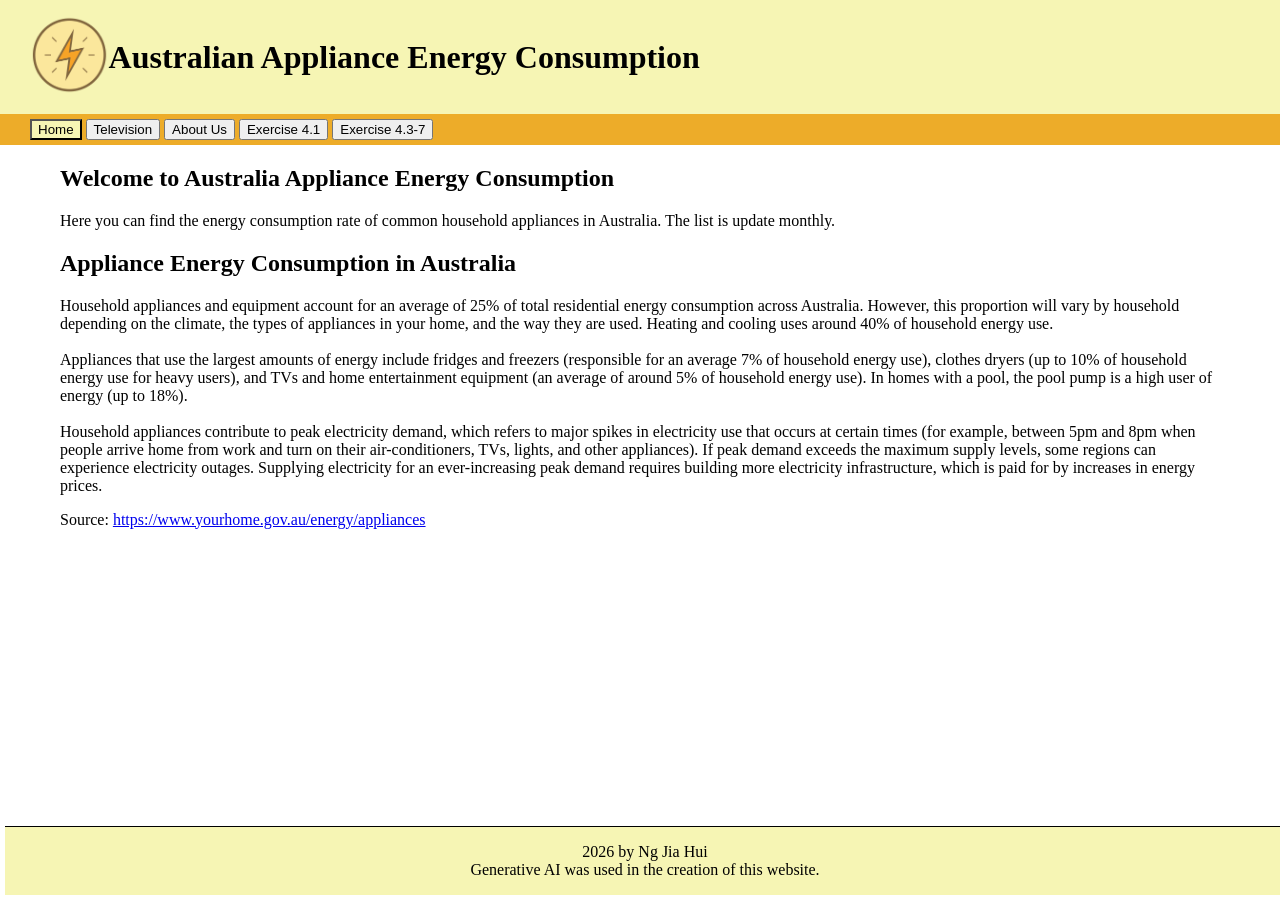
<file: Exercise 4/Exercise 4.3/index.html>
<!DOCTYPE html>
<html>
    <head>
        <meta charset="utf-8" />
        <meta name="viewport" content="width=device-width, initial-scale=1" />
        <title>Appliance Energy Consumption Website</title>
        <link href="css/styles.css" rel="stylesheet">
        <script src="js/scripts.js" defer></script>
    </head>

    <body>
        <header class="pageHeader" id="pageHeader">
            <a href="index.html">
                <img src="images/PowerIcon.png" style="height:5rem;" alt="site logo" id="header_logo">    
            </a>
            <h1>Australian Appliance Energy Consumption</h1>
            
        </header>

        <nav class="nav"> 
            <button id="nav_home" class="selected" onclick="showPage('home')">Home</button>
            <button id="nav_tv" onclick="showPage('tv')">Television</button>
            <button id="nav_about" onclick="showPage('about')">About Us</button>
            <button id="nav_ex4-1" onclick="showPage('ex4-1')">Exercise 4.1</button>
            <button id="nav_ex4-3" onclick="showPage('ex4-3')">Exercise 4.3-7</button>
        </nav>

        <main>
            
            <section id="home" class="page">
                <h1>Welcome to Australia Appliance Energy Consumption</h1>
                <p>Here you can find the energy consumption rate of common household appliances in Australia. The list is update monthly.</p>

                <h2>Appliance Energy Consumption in Australia</h2>
                <p>Household appliances and equipment account for an average of 25% of total residential energy consumption across Australia. However, this proportion will vary by household depending on the climate, the types of appliances in your home, and the way they are used. Heating and cooling uses around 40% of household energy use.
                <br><br>
                Appliances that use the largest amounts of energy include fridges and freezers (responsible for an average 7% of household energy use), clothes dryers (up to 10% of household energy use for heavy users), and TVs and home entertainment equipment (an average of around 5% of household energy use). In homes with a pool, the pool pump is a high user of energy (up to 18%).
                <br><br>
                Household appliances contribute to peak electricity demand, which refers to major spikes in electricity use that occurs at certain times (for example, between 5pm and 8pm when people arrive home from work and turn on their air-conditioners, TVs, lights, and other appliances). If peak demand exceeds the maximum supply levels, some regions can experience electricity outages. Supplying electricity for an ever-increasing peak demand requires building more electricity infrastructure, which is paid for by increases in energy prices.
                </p>
                <p>Source: <a href="https://www.yourhome.gov.au/energy/appliances">https://www.yourhome.gov.au/energy/appliances</a></p>

            </section>
            <section id="tv" class="page hidden">
                <h1>TV</h1>
                <div class="responsive-svg-container">
                    
                </div>
                <p>Depending on level of usage, TV may be a take up a portion of energy bills. However, that does not mean that we should stop watching TVs, but rather we should purchase energy efficient TVs so that we are able to continue watching TVs without putting a dent on our budget. However, there are so many TV models in the market that consumers get confused on how to select the most energy efficient TV. For example, according to the energy rating data for household appliances provided by the Australian government for our research (the data for TV is available at: <a href="https://data.gov.au/data/dataset/energy-rating-for-household-appliances/resource/93a615e5-935e-4713-a4b0-379e3f6dedc9">https://data.gov.au/data/dataset/energy-rating-for-household-appliances/resource/93a615e5-935e-4713-a4b0-379e3f6dedc9</a>), there are 4573 TV models in Australia currently available in the market. With so many models to choose from, how do consumers ensure that they are selecting the most energy efficient model to minimize their energy bills?
                <br><br>
                There are several factors that influences the energy consumption of TVs, including screen technology and screen size.</p>

                <h2>Screen technology</h2>
                <p>There are different screen technologies for TV, each with their own advantages and disadvantages in terms color accuracy and contrast, viewing angles, design etc. They also differ in terms of power consumption. So one of the most pressing question on a cost-conscious consumer's mind is: Which screen technology consumes the least energy to ensure low energy bills?
                <br><br>
                Online research would reveal that amongst the 3 most popular technologies, LCD, LED and OLED, OLED consumes the most energy while LED consumes the least energy. LCD is in the middle in terms of energy consumption. However, to get a definitive answer, it is better to investigate actual TV models in the market and compare the energy use. 
                <br><br>
                It is important to note that while provided by the Australian government, the dataset may not be complete and up-to-date. In addition, energy consumption may vary according to real world conditions. However, the dataset contains many information and thus is a useful starting point for our research purposes. To find average enery consumption for each screen technology, we will only require two data: screen technology and power consumption. In this dataset, there is only one screen technology column listing whether the TV model uses LCD, LCD(LED) or OLED. However, there are 3 seperate columns for power consumption:</p>

                <ul>
                    <li>Pasv_stnd_power: the amount of energy used by the appliance in passive standby power mode</li>
                    <li>Act_stnd_power: the amount of energy used by the appliance in active standby power mode</li>
                    <li>Avg_mode_power: the amount of energy used by the appliance when the television is in use.</li>
                </ul>

                <p>For simplicity's sake, we will be using avg_mode_power, which is the amount of energy used by the appliance when the television is in use, since how much power the TV consumes when it is switched on and actively in use is a more realistic indicator of energy use for an average consumer. We will get the mean value of avg_mode_power for each type of screen technology, and the screen technology with the lowest mean value will be the one that consumes the least energy. The results are as follows:</p>

                <img src="images/datagraph_tech.png" alt="Bar chart showing the mean of energy use when the tv is in use for each screen technology.">   

                <p>The x-axis or colored bars represent different screen technologies, while the y-axis or height of the bars show the mean value of avg_mode_power for the specific type of screen technology.The results are rather surprising. As we can see from the bar chart above, instead of LCD consuming the least energy as we stated in the hypothesis, the screen technology with lowest energy consumption is actually LED (the left bar in blue), with the mean value of 86.04, followed by LCD (the middle bar in green) with mean value of 120.11, and finally OLED (the right bar in yellow) with mean value of 128.71. There is a difference of around 35 between LED and LCD, while only a small difference of around 8 between LCD and OLED. This shows that LED consumes significantly less energy than the two other types screen technology, so consumers should select LCD TV for more energy savings.
                <br><br>
                The following image shows the summary of this section: </p>

                <img src="images/summary_tech.png" alt="Summary of relationship between screen technology and power consumption section" width="95%">

                <h2>Screen Size</h2>
                <p>Besides screen technology, another important consideration for consumers when selecting TV is the screen size. Generally speaking, bigger screen size will result in a better viewing experience, subject to the length and width of the room the TV will be placed in. However, as mentioned above, screen size is also one of the factors influencing energy consumption. So one question consumers will ask is: Will bigger screen size result in higher energy bills?
                <br><br>
                Logically speaking, bigger screen size should have higher power consumption, as there is a larger surface area that needs to emit light, so more electrical energy is required to transform into light energy. Since this is just a hypothesis based on logic, so to get a definitive answer, it is better to investigate actual TV models in the market and compare the energy use. Again, we can use the same energy rating data for household appliances provided by the Australian government used in the section above for our research.
                <br><br>
                To find average energy consumption for each screen size, we will only require two data: screen size and power consumption. Similar to section above, we will be using avg_mode_power, which is the amount of energy used by the appliance when the television is in use, since how much power the TV consumes when it is switched on and actively in use is a more realistic indicator of energy use for an average consumer. For screen size however, for the majority of the models we used the screen size advertised in the model name. For some models where we were unable to extract screens size from the model name, or if there is a difference larger than 5 inch between the extracted screen size from the model name and actual screen size, we used the actual screen size round up to the nearest integer is its screen size.
                <br><br>    
                We will get the mean value of avg_mode_power for each screen size, and plot the results in a line graph. A line graph is used because it can easily show the increase or decrease in avg_mode_power as the screen size increases. The results are as follows:</p>

                <img src="images/datagraph_size.png" alt="Line graph showing the mean of energy use for each screen size.">   

                <p>The x-axis represent the different screen sizes in increasing order, and each dot plotted on the graph is a screen size we extracted from the data. The y-axis or the height of the dot show the mean value of avg_mode_power for the specific screen size. As we can see from the line graph above, while it is not a clear straight line, there is a general upwards trend showing that there is indeed an increase in average power use as the screen size increases, so consumers should select smaller sized TV for more energy savings.
                <br><br>
                The following image shows the summary of this section: </p>

                <img src="images/summary_size.png" alt="Summary of relationship between screen size and power consumption section" width="95%">

                <h2>Star Rating</h2>
                <p>From the sections above, we can see that selecting LCD TV with smaller screen sizes are most likely to result in the lowest power consumption. However, not everyone wants to buy LCD TVs, and consumers would also want to buy TV with bigger screen sizes for better viewing enjoyment. So these consumers will likely ask: Are there any other criteria to look for if I do not want LCD or smaller screen sizes? Not to mention the fact that there are many TV models in the market, with overlapping screen technologies and screen sizes. So consumers will also be likely to be confused and ask: If presented a choice between different models with the same screen technology and screen size, which model should I choose? 
                <br><br>
                Research indicates that we can use star rating levels to determine the energy efficiency of electrical appliances. The more stars an appliance has, the more energy efficient it is. We can investigate actual TV models in the market and compare the energy use for different star rating to determine if this is true. Again, we can use the same energy rating data for household appliances provided by the Australian government used in the section above for our research.
                <br><br>
                To find average energy consumption for each star rating, we will only require two data: star rating and power consumption. Similar to section above, we will be using avg_mode_power, which is the amount of energy used by the appliance when the television is in use, since how much power the TV consumes when it is switched on and actively in use is a more realistic indicator of energy use for an average consumer. For star rating, we will be using the data from column Star2, which lists the actual star rating of the television. 
                <br><br>    
                We will get the mean value of avg_mode_power for each star rating, and plot the results in a line graph. A line graph is used because it can easily show the increase or decrease in avg_mode_power as the star rating increases. The results are as follows:</p>

                <img src="images/datagraph_star.png" alt="Line graph showing the mean of energy use for each star rating.">   

                <p>The x-axis represent the different star ratings levels in increasing order, and each dot plotted on the graph is a star rating level. The y-axis or the height of the dot show the mean value of avg_mode_power for the specific star rating level. As we can see from the line above, while it is not a clear straight like, there is a general downwards trend showing that there is indeed an decrease in average power use as the star rating increases, so consumers should select TVs with higher star ratings for better energy efficiency and lower power consumption.
                <br><br>
                The following image shows the summary of this section: </p>

                <img src="images/summary_star.png" alt="Summary of relationship between star rating and power consumption section" width="95%">

                <h2>Conclusion</h2>
                <p>In general, power consumption of TV is affected by screen size and screen technology. The screen technology with lowest power consumption is LCD, followed by LED and OLED. The smaller the screen size, the lower the power consumption. However, this does not mean that consumers should restrict themselves to only LCD TVs with small screen sizes. In fact, a better indicator of power consumption would be to look at the star rating. The more stars or the higher the star rating, the lower the power consumption. Consumers can purchase TV with any screen technology and screen size as long as the model has a high star rating.

                The following image shows the storyboard of this page: </p>

                <img src="images/storyboard_main.png" alt="Storyboard of how information in this page is presented to user." width="95%">
                </p>
    

            </section>
            <section id="about" class="page hidden">
                <h1>About us</h1>
                <p>We are the Australia Consumer Group.</p>
            </section>
            <section id="ex4-1" class="page hidden">
                <h1>SVG image</h1>
                    <h2>Custom 1:</h2>
                    <svg width="600" height="400">  
                        <!-- sky -->
                        <rect width="100%" height="70%" fill="deepskyblue" />
                        <!-- grass -->
                        <rect width="100%" height="50%" y="70%" fill="green" />
                        <!-- house and path -->
                        <g transform="translate(230,130)">
                            <!-- roof -->
                            <polygon points="70,0 0,50 140,50" fill="peru" />
                            <!-- house main body -->
                            <rect width="100" height="100" x="20" y="50" fill="saddlebrown" />
                            <!-- door -->
                            <rect width="20" height="50" x="60" y="100" fill="peru" />
                            <!-- door handle -->
                            <circle cx="75" cy="125" r="2" fill="black" />
                            <!-- chimney -->
                            <rect width="20" height="50" x="90" y="-20" fill="peru" />
                            <!-- windows -->
                            <g transform="translate(40,60)" fill="deepskyblue">
                                <rect width="20" height="20"  />
                                <rect width="20" height="20" x="40" />
                            </g>
                            <!-- text -->
                            <text x="130" y="120" font-size="30" text-anchor="start" fill="black">House</text> 
                            <!-- path -->
                            <g>
                                <path d="M 60 150  Q 0 180 20 200   Q 100 250 10 300" fill="none" stroke="goldenrod" stroke-width="3" />
                                <g transform="translate(30,0)">
                                    <path d="M 50 150  Q 0 180 20 200   Q 100 250 70 300" fill="none" stroke="goldenrod" stroke-width="3" />
                                </g>
                            </g>
                        </g>
                        <!-- tree -->
                        <g transform="translate(40,80)">
                            <line x1="65" y1="100" x2="65" y2="200" stroke="saddlebrown" stroke-width="10" />
                            <g fill="forestgreen" >
                                <ellipse cx="65" cy="100" rx="50" ry="15" />
                                <ellipse cx="65" cy="75" rx="40" ry="15" />
                                <ellipse cx="65" cy="50" rx="30" ry="15" />     
                            </g>
                        </g>
                        <!-- sun -->
                        <circle cx="450" cy="70" r="40" fill="yellow" />
                    </svg>
                    <h2>Custom 2:</h2>
                    <svg width="600" height="400">  
                        <!-- sky -->
                        <rect width="100%" height="70%" fill="deepskyblue" />
                        <!-- grass -->
                        <rect width="100%" height="50%" y="70%" fill="green" />

                        <!-- house and path -->
                        <g transform="translate(230,130)">
                            <!-- roof -->
                            <polygon points="70,0 0,50 140,50" fill="peru" />
                            <!-- house main body -->
                            <rect width="100" height="100" x="20" y="50" fill="saddlebrown" />
                            <!-- door -->
                            <rect width="20" height="50" x="60" y="100" fill="peru" />
                            <!-- door handle -->
                            <circle cx="75" cy="125" r="2" fill="black" />
                            <!-- chimney -->
                            <rect width="20" height="50" x="90" y="-20" fill="peru" />
                            <!-- chimney smoke -->
                            <path d="M 102 -20  Q 80 -40 105 -60 Q 130 -80 80 -110   " fill="none" stroke="lightgrey" stroke-width="5" />
                            <!-- windows -->
                            <g transform="translate(40,70)" fill="deepskyblue">
                                <rect width="20" height="20"  />
                                <rect width="20" height="20" x="40" />
                            </g>
                            <!-- text -->
                            <text x="130" y="120" font-size="30" text-anchor="start" fill="black">House</text> 
                            <!-- path -->
                            <g>
                                <path d="M 60 150  Q 0 180 20 200   Q 100 250 10 300" fill="none" stroke="goldenrod" stroke-width="3" />
                                <g transform="translate(40,0)">
                                    <path d="M 50 150  Q 0 180 20 200   Q 100 250 80 300" fill="none" stroke="goldenrod" stroke-width="3" />
                                </g>
                            </g>
                        </g>

                        <!-- tree -->
                        <g transform="translate(40,80)">
                            <line x1="65" y1="100" x2="65" y2="200" stroke="saddlebrown" stroke-width="20" />
                            <g fill="greenyellow" >
                                <ellipse cx="65" cy="100" rx="50" ry="15" />
                                <ellipse cx="65" cy="75" rx="40" ry="15" />
                                <ellipse cx="65" cy="50" rx="30" ry="15" />     
                            </g>
                        </g>

                        <!-- sun -->
                        <circle cx="450" cy="70" r="40" fill="yellow" />

                    </svg>
                </div>
                <div>
                    <h2>SVG coordinate system</h2>
                    <p>circle:</p>
                    <img src="images/circle.png" >
                    <p>Ellipse:</p>
                    <img src="images/ellipse.png" >
                    <p>Line:</p>
                    <img src="images/line.png" >
                    <p>path:</p>
                    <img src="images/path.png" >
                    <p>Polygon:</p>
                    <img src="images/polygon.png" >
                    <p>Rectangle:</p>
                    <img src="images/rectangle.png" >
                    <p>Text:</p>
                    <img src="images/text.png" >
                </div>

                <div>
                    <h2>DOM</h2>
                    <img src="images/dom_screenshot.png" >
                </div>
                


            </section>
            <section id="ex4-3" class="page hidden">
                
                <h1>Exercise 4.3</h1>
                
                <div class="responsive-svg-container" id="ex4-3-responsive-svg-container">

                </div>
            </section>
            <br><br><br><br><br><br><br><br>
        </main>
        <footer>
            <p id="footer_text">2026 by Ng Jia Hui<br>Generative AI was used in the creation of this website.</p>
        </footer>

        <!-- load scripts -->
        <script src="https://d3js.org/d3.v7.min.js"></script>
        <script src="js/d3.js"></script>  
    </body>
</html>
</file>
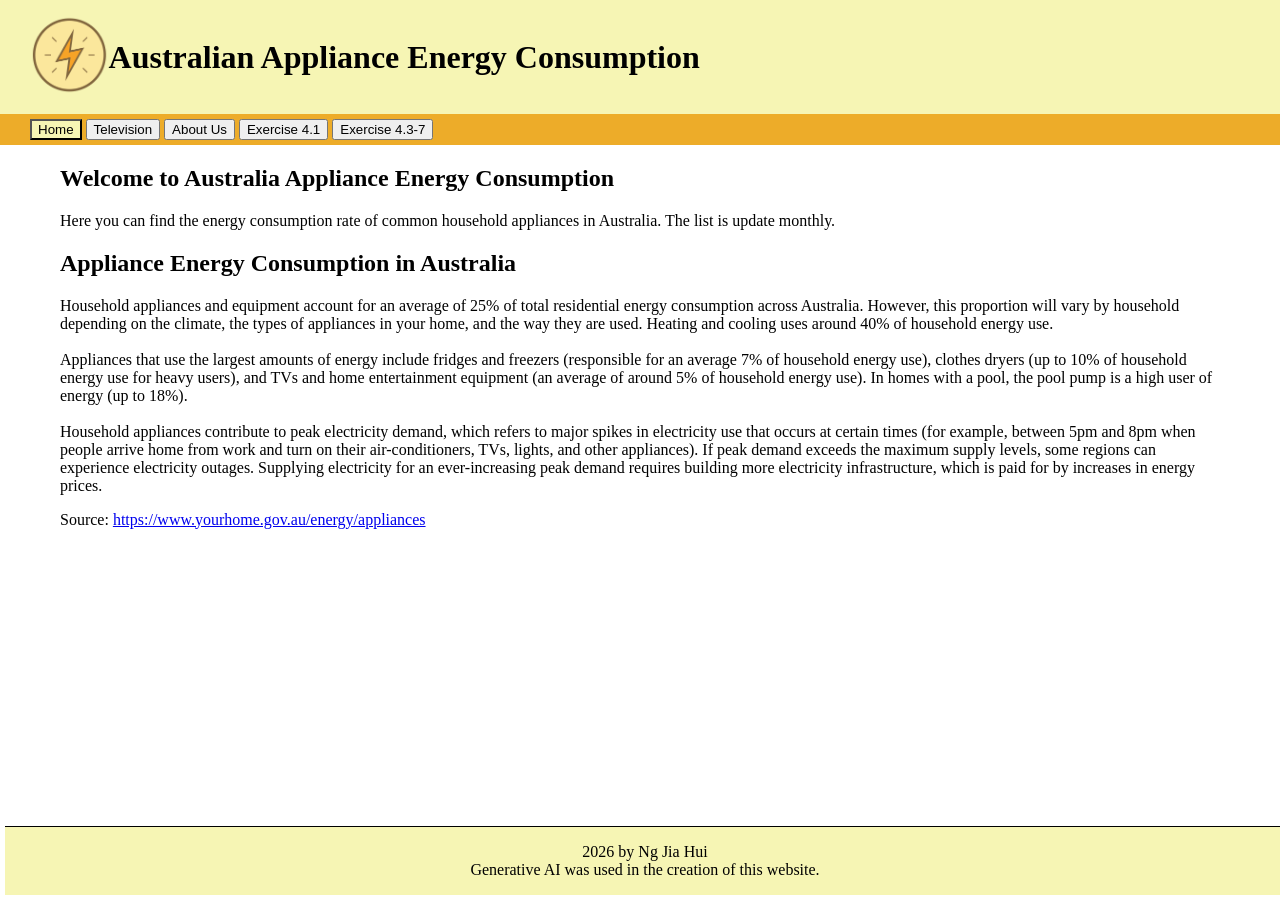
<file: Exercise 4/Exercise 4.4/index.html>
<!DOCTYPE html>
<html>
    <head>
        <meta charset="utf-8" />
        <meta name="viewport" content="width=device-width, initial-scale=1" />
        <title>Appliance Energy Consumption Website</title>
        <link href="css/styles.css" rel="stylesheet">
        <script src="js/scripts.js" defer></script>
    </head>

    <body>
        <header class="pageHeader" id="pageHeader">
            <a href="index.html">
                <img src="images/PowerIcon.png" style="height:5rem;" alt="site logo" id="header_logo">    
            </a>
            <h1>Australian Appliance Energy Consumption</h1>
            
        </header>

        <nav class="nav"> 
            <button id="nav_home" class="selected" onclick="showPage('home')">Home</button>
            <button id="nav_tv" onclick="showPage('tv')">Television</button>
            <button id="nav_about" onclick="showPage('about')">About Us</button>
            <button id="nav_ex4-1" onclick="showPage('ex4-1')">Exercise 4.1</button>
            <button id="nav_ex4-3" onclick="showPage('ex4-3')">Exercise 4.3-7</button>
        </nav>

        <main>
            
            <section id="home" class="page">
                <h1>Welcome to Australia Appliance Energy Consumption</h1>
                <p>Here you can find the energy consumption rate of common household appliances in Australia. The list is update monthly.</p>

                <h2>Appliance Energy Consumption in Australia</h2>
                <p>Household appliances and equipment account for an average of 25% of total residential energy consumption across Australia. However, this proportion will vary by household depending on the climate, the types of appliances in your home, and the way they are used. Heating and cooling uses around 40% of household energy use.
                <br><br>
                Appliances that use the largest amounts of energy include fridges and freezers (responsible for an average 7% of household energy use), clothes dryers (up to 10% of household energy use for heavy users), and TVs and home entertainment equipment (an average of around 5% of household energy use). In homes with a pool, the pool pump is a high user of energy (up to 18%).
                <br><br>
                Household appliances contribute to peak electricity demand, which refers to major spikes in electricity use that occurs at certain times (for example, between 5pm and 8pm when people arrive home from work and turn on their air-conditioners, TVs, lights, and other appliances). If peak demand exceeds the maximum supply levels, some regions can experience electricity outages. Supplying electricity for an ever-increasing peak demand requires building more electricity infrastructure, which is paid for by increases in energy prices.
                </p>
                <p>Source: <a href="https://www.yourhome.gov.au/energy/appliances">https://www.yourhome.gov.au/energy/appliances</a></p>

            </section>
            <section id="tv" class="page hidden">
                <h1>TV</h1>
                <div class="responsive-svg-container">
                    
                </div>
                <p>Depending on level of usage, TV may be a take up a portion of energy bills. However, that does not mean that we should stop watching TVs, but rather we should purchase energy efficient TVs so that we are able to continue watching TVs without putting a dent on our budget. However, there are so many TV models in the market that consumers get confused on how to select the most energy efficient TV. For example, according to the energy rating data for household appliances provided by the Australian government for our research (the data for TV is available at: <a href="https://data.gov.au/data/dataset/energy-rating-for-household-appliances/resource/93a615e5-935e-4713-a4b0-379e3f6dedc9">https://data.gov.au/data/dataset/energy-rating-for-household-appliances/resource/93a615e5-935e-4713-a4b0-379e3f6dedc9</a>), there are 4573 TV models in Australia currently available in the market. With so many models to choose from, how do consumers ensure that they are selecting the most energy efficient model to minimize their energy bills?
                <br><br>
                There are several factors that influences the energy consumption of TVs, including screen technology and screen size.</p>

                <h2>Screen technology</h2>
                <p>There are different screen technologies for TV, each with their own advantages and disadvantages in terms color accuracy and contrast, viewing angles, design etc. They also differ in terms of power consumption. So one of the most pressing question on a cost-conscious consumer's mind is: Which screen technology consumes the least energy to ensure low energy bills?
                <br><br>
                Online research would reveal that amongst the 3 most popular technologies, LCD, LED and OLED, OLED consumes the most energy while LED consumes the least energy. LCD is in the middle in terms of energy consumption. However, to get a definitive answer, it is better to investigate actual TV models in the market and compare the energy use. 
                <br><br>
                It is important to note that while provided by the Australian government, the dataset may not be complete and up-to-date. In addition, energy consumption may vary according to real world conditions. However, the dataset contains many information and thus is a useful starting point for our research purposes. To find average enery consumption for each screen technology, we will only require two data: screen technology and power consumption. In this dataset, there is only one screen technology column listing whether the TV model uses LCD, LCD(LED) or OLED. However, there are 3 seperate columns for power consumption:</p>

                <ul>
                    <li>Pasv_stnd_power: the amount of energy used by the appliance in passive standby power mode</li>
                    <li>Act_stnd_power: the amount of energy used by the appliance in active standby power mode</li>
                    <li>Avg_mode_power: the amount of energy used by the appliance when the television is in use.</li>
                </ul>

                <p>For simplicity's sake, we will be using avg_mode_power, which is the amount of energy used by the appliance when the television is in use, since how much power the TV consumes when it is switched on and actively in use is a more realistic indicator of energy use for an average consumer. We will get the mean value of avg_mode_power for each type of screen technology, and the screen technology with the lowest mean value will be the one that consumes the least energy. The results are as follows:</p>

                <img src="images/datagraph_tech.png" alt="Bar chart showing the mean of energy use when the tv is in use for each screen technology.">   

                <p>The x-axis or colored bars represent different screen technologies, while the y-axis or height of the bars show the mean value of avg_mode_power for the specific type of screen technology.The results are rather surprising. As we can see from the bar chart above, instead of LCD consuming the least energy as we stated in the hypothesis, the screen technology with lowest energy consumption is actually LED (the left bar in blue), with the mean value of 86.04, followed by LCD (the middle bar in green) with mean value of 120.11, and finally OLED (the right bar in yellow) with mean value of 128.71. There is a difference of around 35 between LED and LCD, while only a small difference of around 8 between LCD and OLED. This shows that LED consumes significantly less energy than the two other types screen technology, so consumers should select LCD TV for more energy savings.
                <br><br>
                The following image shows the summary of this section: </p>

                <img src="images/summary_tech.png" alt="Summary of relationship between screen technology and power consumption section">

                <h2>Screen Size</h2>
                <p>Besides screen technology, another important consideration for consumers when selecting TV is the screen size. Generally speaking, bigger screen size will result in a better viewing experience, subject to the length and width of the room the TV will be placed in. However, as mentioned above, screen size is also one of the factors influencing energy consumption. So one question consumers will ask is: Will bigger screen size result in higher energy bills?
                <br><br>
                Logically speaking, bigger screen size should have higher power consumption, as there is a larger surface area that needs to emit light, so more electrical energy is required to transform into light energy. Since this is just a hypothesis based on logic, so to get a definitive answer, it is better to investigate actual TV models in the market and compare the energy use. Again, we can use the same energy rating data for household appliances provided by the Australian government used in the section above for our research.
                <br><br>
                To find average energy consumption for each screen size, we will only require two data: screen size and power consumption. Similar to section above, we will be using avg_mode_power, which is the amount of energy used by the appliance when the television is in use, since how much power the TV consumes when it is switched on and actively in use is a more realistic indicator of energy use for an average consumer. For screen size however, for the majority of the models we used the screen size advertised in the model name. For some models where we were unable to extract screens size from the model name, or if there is a difference larger than 5 inch between the extracted screen size from the model name and actual screen size, we used the actual screen size round up to the nearest integer is its screen size.
                <br><br>    
                We will get the mean value of avg_mode_power for each screen size, and plot the results in a line graph. A line graph is used because it can easily show the increase or decrease in avg_mode_power as the screen size increases. The results are as follows:</p>

                <img src="images/datagraph_size.png" alt="Line graph showing the mean of energy use for each screen size." width="95%">   

                <p>The x-axis represent the different screen sizes in increasing order, and each dot plotted on the graph is a screen size we extracted from the data. The y-axis or the height of the dot show the mean value of avg_mode_power for the specific screen size. As we can see from the line graph above, while it is not a clear straight line, there is a general upwards trend showing that there is indeed an increase in average power use as the screen size increases, so consumers should select smaller sized TV for more energy savings.
                <br><br>
                The following image shows the summary of this section: </p>

                <img src="images/summary_size.png" alt="Summary of relationship between screen size and power consumption section" width="95%">

                <h2>Star Rating</h2>
                <p>From the sections above, we can see that selecting LCD TV with smaller screen sizes are most likely to result in the lowest power consumption. However, not everyone wants to buy LCD TVs, and consumers would also want to buy TV with bigger screen sizes for better viewing enjoyment. So these consumers will likely ask: Are there any other criteria to look for if I do not want LCD or smaller screen sizes? Not to mention the fact that there are many TV models in the market, with overlapping screen technologies and screen sizes. So consumers will also be likely to be confused and ask: If presented a choice between different models with the same screen technology and screen size, which model should I choose? 
                <br><br>
                Research indicates that we can use star rating levels to determine the energy efficiency of electrical appliances. The more stars an appliance has, the more energy efficient it is. We can investigate actual TV models in the market and compare the energy use for different star rating to determine if this is true. Again, we can use the same energy rating data for household appliances provided by the Australian government used in the section above for our research.
                <br><br>
                To find average energy consumption for each star rating, we will only require two data: star rating and power consumption. Similar to section above, we will be using avg_mode_power, which is the amount of energy used by the appliance when the television is in use, since how much power the TV consumes when it is switched on and actively in use is a more realistic indicator of energy use for an average consumer. For star rating, we will be using the data from column Star2, which lists the actual star rating of the television. 
                <br><br>    
                We will get the mean value of avg_mode_power for each star rating, and plot the results in a line graph. A line graph is used because it can easily show the increase or decrease in avg_mode_power as the star rating increases. The results are as follows:</p>

                <img src="images/datagraph_star.png" alt="Line graph showing the mean of energy use for each star rating.">   

                <p>The x-axis represent the different star ratings levels in increasing order, and each dot plotted on the graph is a star rating level. The y-axis or the height of the dot show the mean value of avg_mode_power for the specific star rating level. As we can see from the line above, while it is not a clear straight like, there is a general downwards trend showing that there is indeed an decrease in average power use as the star rating increases, so consumers should select TVs with higher star ratings for better energy efficiency and lower power consumption.
                <br><br>
                The following image shows the summary of this section: </p>

                <img src="images/summary_star.png" alt="Summary of relationship between star rating and power consumption section" width="95%">

                <h2>Conclusion</h2>
                <p>In general, power consumption of TV is affected by screen size and screen technology. The screen technology with lowest power consumption is LCD, followed by LED and OLED. The smaller the screen size, the lower the power consumption. However, this does not mean that consumers should restrict themselves to only LCD TVs with small screen sizes. In fact, a better indicator of power consumption would be to look at the star rating. The more stars or the higher the star rating, the lower the power consumption. Consumers can purchase TV with any screen technology and screen size as long as the model has a high star rating.

                The following image shows the storyboard of this page: </p>

                <img src="images/storyboard_main.png" alt="Storyboard of how information in this page is presented to user." width="95%">
                </p>
    

            </section>
            <section id="about" class="page hidden">
                <h1>About us</h1>
                <p>We are the Australia Consumer Group.</p>
            </section>
            <section id="ex4-1" class="page hidden">
                <h1>SVG image</h1>
                    <h2>Custom 1:</h2>
                    <svg width="600" height="400">  
                        <!-- sky -->
                        <rect width="100%" height="70%" fill="deepskyblue" />
                        <!-- grass -->
                        <rect width="100%" height="50%" y="70%" fill="green" />
                        <!-- house and path -->
                        <g transform="translate(230,130)">
                            <!-- roof -->
                            <polygon points="70,0 0,50 140,50" fill="peru" />
                            <!-- house main body -->
                            <rect width="100" height="100" x="20" y="50" fill="saddlebrown" />
                            <!-- door -->
                            <rect width="20" height="50" x="60" y="100" fill="peru" />
                            <!-- door handle -->
                            <circle cx="75" cy="125" r="2" fill="black" />
                            <!-- chimney -->
                            <rect width="20" height="50" x="90" y="-20" fill="peru" />
                            <!-- windows -->
                            <g transform="translate(40,60)" fill="deepskyblue">
                                <rect width="20" height="20"  />
                                <rect width="20" height="20" x="40" />
                            </g>
                            <!-- text -->
                            <text x="130" y="120" font-size="30" text-anchor="start" fill="black">House</text> 
                            <!-- path -->
                            <g>
                                <path d="M 60 150  Q 0 180 20 200   Q 100 250 10 300" fill="none" stroke="goldenrod" stroke-width="3" />
                                <g transform="translate(30,0)">
                                    <path d="M 50 150  Q 0 180 20 200   Q 100 250 70 300" fill="none" stroke="goldenrod" stroke-width="3" />
                                </g>
                            </g>
                        </g>
                        <!-- tree -->
                        <g transform="translate(40,80)">
                            <line x1="65" y1="100" x2="65" y2="200" stroke="saddlebrown" stroke-width="10" />
                            <g fill="forestgreen" >
                                <ellipse cx="65" cy="100" rx="50" ry="15" />
                                <ellipse cx="65" cy="75" rx="40" ry="15" />
                                <ellipse cx="65" cy="50" rx="30" ry="15" />     
                            </g>
                        </g>
                        <!-- sun -->
                        <circle cx="450" cy="70" r="40" fill="yellow" />
                    </svg>
                    <h2>Custom 2:</h2>
                    <svg width="600" height="400">  
                        <!-- sky -->
                        <rect width="100%" height="70%" fill="deepskyblue" />
                        <!-- grass -->
                        <rect width="100%" height="50%" y="70%" fill="green" />

                        <!-- house and path -->
                        <g transform="translate(230,130)">
                            <!-- roof -->
                            <polygon points="70,0 0,50 140,50" fill="peru" />
                            <!-- house main body -->
                            <rect width="100" height="100" x="20" y="50" fill="saddlebrown" />
                            <!-- door -->
                            <rect width="20" height="50" x="60" y="100" fill="peru" />
                            <!-- door handle -->
                            <circle cx="75" cy="125" r="2" fill="black" />
                            <!-- chimney -->
                            <rect width="20" height="50" x="90" y="-20" fill="peru" />
                            <!-- chimney smoke -->
                            <path d="M 102 -20  Q 80 -40 105 -60 Q 130 -80 80 -110   " fill="none" stroke="lightgrey" stroke-width="5" />
                            <!-- windows -->
                            <g transform="translate(40,70)" fill="deepskyblue">
                                <rect width="20" height="20"  />
                                <rect width="20" height="20" x="40" />
                            </g>
                            <!-- text -->
                            <text x="130" y="120" font-size="30" text-anchor="start" fill="black">House</text> 
                            <!-- path -->
                            <g>
                                <path d="M 60 150  Q 0 180 20 200   Q 100 250 10 300" fill="none" stroke="goldenrod" stroke-width="3" />
                                <g transform="translate(40,0)">
                                    <path d="M 50 150  Q 0 180 20 200   Q 100 250 80 300" fill="none" stroke="goldenrod" stroke-width="3" />
                                </g>
                            </g>
                        </g>

                        <!-- tree -->
                        <g transform="translate(40,80)">
                            <line x1="65" y1="100" x2="65" y2="200" stroke="saddlebrown" stroke-width="20" />
                            <g fill="greenyellow" >
                                <ellipse cx="65" cy="100" rx="50" ry="15" />
                                <ellipse cx="65" cy="75" rx="40" ry="15" />
                                <ellipse cx="65" cy="50" rx="30" ry="15" />     
                            </g>
                        </g>

                        <!-- sun -->
                        <circle cx="450" cy="70" r="40" fill="yellow" />

                    </svg>
                </div>
                <div>
                    <h2>SVG coordinate system</h2>
                    <p>circle:</p>
                    <img src="images/circle.png" >
                    <p>Ellipse:</p>
                    <img src="images/ellipse.png" >
                    <p>Line:</p>
                    <img src="images/line.png" >
                    <p>path:</p>
                    <img src="images/path.png" >
                    <p>Polygon:</p>
                    <img src="images/polygon.png" >
                    <p>Rectangle:</p>
                    <img src="images/rectangle.png" >
                    <p>Text:</p>
                    <img src="images/text.png" >
                </div>

                <div>
                    <h2>DOM</h2>
                    <img src="images/dom_screenshot.png" >
                </div>
                


            </section>
            <section id="ex4-3" class="page hidden">
                <h1>Exercise 4.3</h1>
                <div class="responsive-svg-container" id="ex4-3-responsive-svg-container">
                </div>
                <h1>Exercise 4.4</h1>
                <div class="responsive-svg-container" id="ex4-4-responsive-svg-container">
                </div>
            </section>
            <br><br><br><br><br><br><br><br>
        </main>
        <footer>
            <p id="footer_text">2026 by Ng Jia Hui<br>Generative AI was used in the creation of this website.</p>
        </footer>

        <!-- load scripts -->
        <script src="https://d3js.org/d3.v7.min.js"></script>
        <script src="js/d3.js"></script>  
    </body>
</html>
</file>
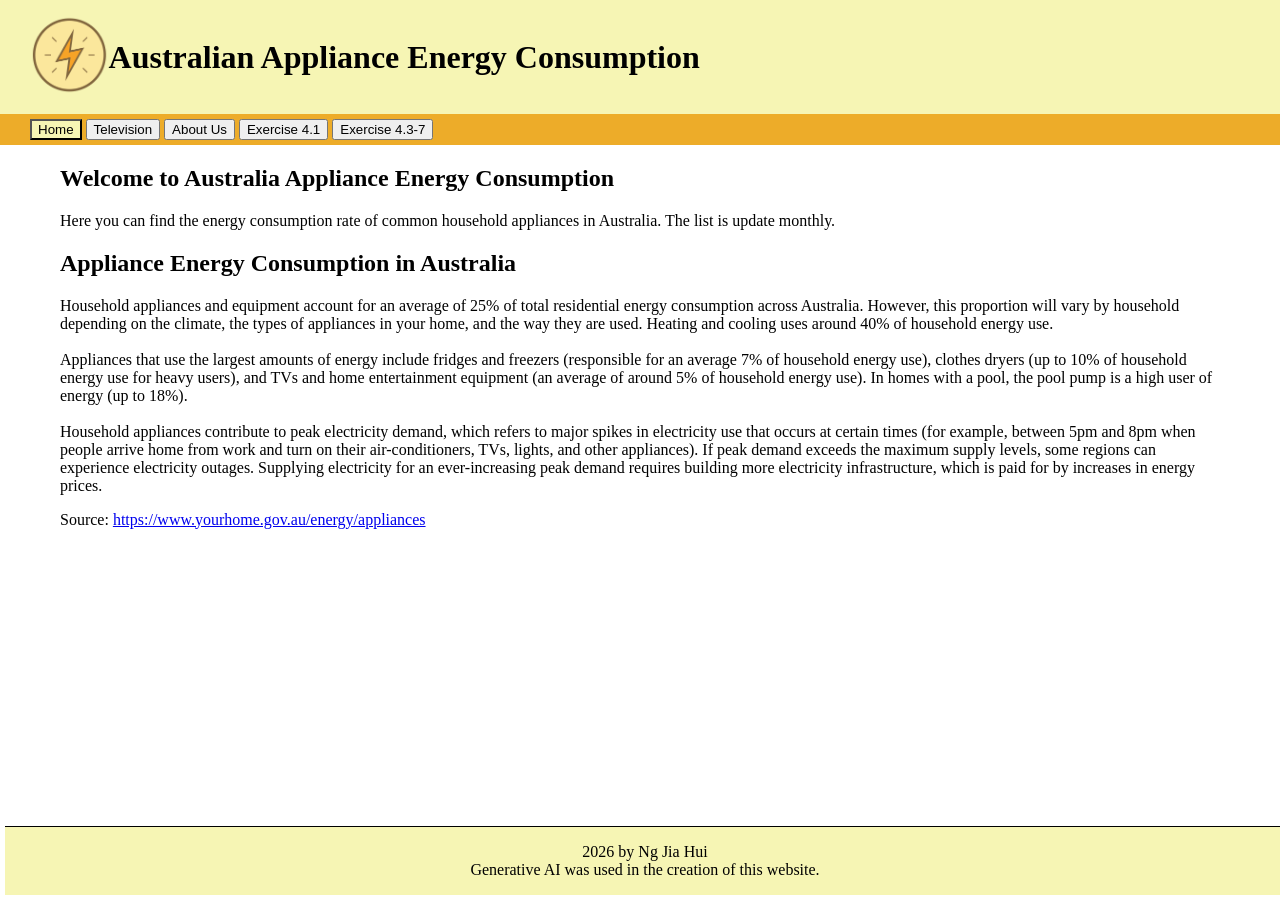
<file: Exercise 4/Exercise 4.5/index.html>
<!DOCTYPE html>
<html>
    <head>
        <meta charset="utf-8" />
        <meta name="viewport" content="width=device-width, initial-scale=1" />
        <title>Appliance Energy Consumption Website</title>
        <link href="css/styles.css" rel="stylesheet">
        <script src="js/scripts.js" defer></script>
    </head>

    <body>
        <header class="pageHeader" id="pageHeader">
            <a href="index.html">
                <img src="images/PowerIcon.png" style="height:5rem;" alt="site logo" id="header_logo">    
            </a>
            <h1>Australian Appliance Energy Consumption</h1>
            
        </header>

        <nav class="nav"> 
            <button id="nav_home" class="selected" onclick="showPage('home')">Home</button>
            <button id="nav_tv" onclick="showPage('tv')">Television</button>
            <button id="nav_about" onclick="showPage('about')">About Us</button>
            <button id="nav_ex4-1" onclick="showPage('ex4-1')">Exercise 4.1</button>
            <button id="nav_ex4-3" onclick="showPage('ex4-3')">Exercise 4.3-7</button>
        </nav>

        <main>
            
            <section id="home" class="page">
                <h1>Welcome to Australia Appliance Energy Consumption</h1>
                <p>Here you can find the energy consumption rate of common household appliances in Australia. The list is update monthly.</p>

                <h2>Appliance Energy Consumption in Australia</h2>
                <p>Household appliances and equipment account for an average of 25% of total residential energy consumption across Australia. However, this proportion will vary by household depending on the climate, the types of appliances in your home, and the way they are used. Heating and cooling uses around 40% of household energy use.
                <br><br>
                Appliances that use the largest amounts of energy include fridges and freezers (responsible for an average 7% of household energy use), clothes dryers (up to 10% of household energy use for heavy users), and TVs and home entertainment equipment (an average of around 5% of household energy use). In homes with a pool, the pool pump is a high user of energy (up to 18%).
                <br><br>
                Household appliances contribute to peak electricity demand, which refers to major spikes in electricity use that occurs at certain times (for example, between 5pm and 8pm when people arrive home from work and turn on their air-conditioners, TVs, lights, and other appliances). If peak demand exceeds the maximum supply levels, some regions can experience electricity outages. Supplying electricity for an ever-increasing peak demand requires building more electricity infrastructure, which is paid for by increases in energy prices.
                </p>
                <p>Source: <a href="https://www.yourhome.gov.au/energy/appliances">https://www.yourhome.gov.au/energy/appliances</a></p>

            </section>
            <section id="tv" class="page hidden">
                <h1>TV</h1>
                <div class="responsive-svg-container">
                    
                </div>
                <p>Depending on level of usage, TV may be a take up a portion of energy bills. However, that does not mean that we should stop watching TVs, but rather we should purchase energy efficient TVs so that we are able to continue watching TVs without putting a dent on our budget. However, there are so many TV models in the market that consumers get confused on how to select the most energy efficient TV. For example, according to the energy rating data for household appliances provided by the Australian government for our research (the data for TV is available at: <a href="https://data.gov.au/data/dataset/energy-rating-for-household-appliances/resource/93a615e5-935e-4713-a4b0-379e3f6dedc9">https://data.gov.au/data/dataset/energy-rating-for-household-appliances/resource/93a615e5-935e-4713-a4b0-379e3f6dedc9</a>), there are 4573 TV models in Australia currently available in the market. With so many models to choose from, how do consumers ensure that they are selecting the most energy efficient model to minimize their energy bills?
                <br><br>
                There are several factors that influences the energy consumption of TVs, including screen technology and screen size.</p>

                <h2>Screen technology</h2>
                <p>There are different screen technologies for TV, each with their own advantages and disadvantages in terms color accuracy and contrast, viewing angles, design etc. They also differ in terms of power consumption. So one of the most pressing question on a cost-conscious consumer's mind is: Which screen technology consumes the least energy to ensure low energy bills?
                <br><br>
                Online research would reveal that amongst the 3 most popular technologies, LCD, LED and OLED, OLED consumes the most energy while LED consumes the least energy. LCD is in the middle in terms of energy consumption. However, to get a definitive answer, it is better to investigate actual TV models in the market and compare the energy use. 
                <br><br>
                It is important to note that while provided by the Australian government, the dataset may not be complete and up-to-date. In addition, energy consumption may vary according to real world conditions. However, the dataset contains many information and thus is a useful starting point for our research purposes. To find average enery consumption for each screen technology, we will only require two data: screen technology and power consumption. In this dataset, there is only one screen technology column listing whether the TV model uses LCD, LCD(LED) or OLED. However, there are 3 seperate columns for power consumption:</p>

                <ul>
                    <li>Pasv_stnd_power: the amount of energy used by the appliance in passive standby power mode</li>
                    <li>Act_stnd_power: the amount of energy used by the appliance in active standby power mode</li>
                    <li>Avg_mode_power: the amount of energy used by the appliance when the television is in use.</li>
                </ul>

                <p>For simplicity's sake, we will be using avg_mode_power, which is the amount of energy used by the appliance when the television is in use, since how much power the TV consumes when it is switched on and actively in use is a more realistic indicator of energy use for an average consumer. We will get the mean value of avg_mode_power for each type of screen technology, and the screen technology with the lowest mean value will be the one that consumes the least energy. The results are as follows:</p>

                <img src="images/datagraph_tech.png" alt="Bar chart showing the mean of energy use when the tv is in use for each screen technology.">   

                <p>The x-axis or colored bars represent different screen technologies, while the y-axis or height of the bars show the mean value of avg_mode_power for the specific type of screen technology.The results are rather surprising. As we can see from the bar chart above, instead of LCD consuming the least energy as we stated in the hypothesis, the screen technology with lowest energy consumption is actually LED (the left bar in blue), with the mean value of 86.04, followed by LCD (the middle bar in green) with mean value of 120.11, and finally OLED (the right bar in yellow) with mean value of 128.71. There is a difference of around 35 between LED and LCD, while only a small difference of around 8 between LCD and OLED. This shows that LED consumes significantly less energy than the two other types screen technology, so consumers should select LCD TV for more energy savings.
                <br><br>
                The following image shows the summary of this section: </p>

                <img src="images/summary_tech.png" alt="Summary of relationship between screen technology and power consumption section" width="95%">

                <h2>Screen Size</h2>
                <p>Besides screen technology, another important consideration for consumers when selecting TV is the screen size. Generally speaking, bigger screen size will result in a better viewing experience, subject to the length and width of the room the TV will be placed in. However, as mentioned above, screen size is also one of the factors influencing energy consumption. So one question consumers will ask is: Will bigger screen size result in higher energy bills?
                <br><br>
                Logically speaking, bigger screen size should have higher power consumption, as there is a larger surface area that needs to emit light, so more electrical energy is required to transform into light energy. Since this is just a hypothesis based on logic, so to get a definitive answer, it is better to investigate actual TV models in the market and compare the energy use. Again, we can use the same energy rating data for household appliances provided by the Australian government used in the section above for our research.
                <br><br>
                To find average energy consumption for each screen size, we will only require two data: screen size and power consumption. Similar to section above, we will be using avg_mode_power, which is the amount of energy used by the appliance when the television is in use, since how much power the TV consumes when it is switched on and actively in use is a more realistic indicator of energy use for an average consumer. For screen size however, for the majority of the models we used the screen size advertised in the model name. For some models where we were unable to extract screens size from the model name, or if there is a difference larger than 5 inch between the extracted screen size from the model name and actual screen size, we used the actual screen size round up to the nearest integer is its screen size.
                <br><br>    
                We will get the mean value of avg_mode_power for each screen size, and plot the results in a line graph. A line graph is used because it can easily show the increase or decrease in avg_mode_power as the screen size increases. The results are as follows:</p>

                <img src="images/datagraph_size.png" alt="Line graph showing the mean of energy use for each screen size." >   

                <p>The x-axis represent the different screen sizes in increasing order, and each dot plotted on the graph is a screen size we extracted from the data. The y-axis or the height of the dot show the mean value of avg_mode_power for the specific screen size. As we can see from the line graph above, while it is not a clear straight line, there is a general upwards trend showing that there is indeed an increase in average power use as the screen size increases, so consumers should select smaller sized TV for more energy savings.
                <br><br>
                The following image shows the summary of this section: </p>

                <img src="images/summary_size.png" alt="Summary of relationship between screen size and power consumption section" width="95%">

                <h2>Star Rating</h2>
                <p>From the sections above, we can see that selecting LCD TV with smaller screen sizes are most likely to result in the lowest power consumption. However, not everyone wants to buy LCD TVs, and consumers would also want to buy TV with bigger screen sizes for better viewing enjoyment. So these consumers will likely ask: Are there any other criteria to look for if I do not want LCD or smaller screen sizes? Not to mention the fact that there are many TV models in the market, with overlapping screen technologies and screen sizes. So consumers will also be likely to be confused and ask: If presented a choice between different models with the same screen technology and screen size, which model should I choose? 
                <br><br>
                Research indicates that we can use star rating levels to determine the energy efficiency of electrical appliances. The more stars an appliance has, the more energy efficient it is. We can investigate actual TV models in the market and compare the energy use for different star rating to determine if this is true. Again, we can use the same energy rating data for household appliances provided by the Australian government used in the section above for our research.
                <br><br>
                To find average energy consumption for each star rating, we will only require two data: star rating and power consumption. Similar to section above, we will be using avg_mode_power, which is the amount of energy used by the appliance when the television is in use, since how much power the TV consumes when it is switched on and actively in use is a more realistic indicator of energy use for an average consumer. For star rating, we will be using the data from column Star2, which lists the actual star rating of the television. 
                <br><br>    
                We will get the mean value of avg_mode_power for each star rating, and plot the results in a line graph. A line graph is used because it can easily show the increase or decrease in avg_mode_power as the star rating increases. The results are as follows:</p>

                <img src="images/datagraph_star.png" alt="Line graph showing the mean of energy use for each star rating." >   

                <p>The x-axis represent the different star ratings levels in increasing order, and each dot plotted on the graph is a star rating level. The y-axis or the height of the dot show the mean value of avg_mode_power for the specific star rating level. As we can see from the line above, while it is not a clear straight like, there is a general downwards trend showing that there is indeed an decrease in average power use as the star rating increases, so consumers should select TVs with higher star ratings for better energy efficiency and lower power consumption.
                <br><br>
                The following image shows the summary of this section: </p>

                <img src="images/summary_star.png" alt="Summary of relationship between star rating and power consumption section" width="95%">

                <h2>Conclusion</h2>
                <p>In general, power consumption of TV is affected by screen size and screen technology. The screen technology with lowest power consumption is LCD, followed by LED and OLED. The smaller the screen size, the lower the power consumption. However, this does not mean that consumers should restrict themselves to only LCD TVs with small screen sizes. In fact, a better indicator of power consumption would be to look at the star rating. The more stars or the higher the star rating, the lower the power consumption. Consumers can purchase TV with any screen technology and screen size as long as the model has a high star rating.

                The following image shows the storyboard of this page: </p>

                <img src="images/storyboard_main.png" alt="Storyboard of how information in this page is presented to user." width="95%">
                </p>
    

            </section>
            <section id="about" class="page hidden">
                <h1>About us</h1>
                <p>We are the Australia Consumer Group.</p>
            </section>
            <section id="ex4-1" class="page hidden">
                <h1>SVG image</h1>
                    <h2>Custom 1:</h2>
                    <svg width="600" height="400">  
                        <!-- sky -->
                        <rect width="100%" height="70%" fill="deepskyblue" />
                        <!-- grass -->
                        <rect width="100%" height="50%" y="70%" fill="green" />
                        <!-- house and path -->
                        <g transform="translate(230,130)">
                            <!-- roof -->
                            <polygon points="70,0 0,50 140,50" fill="peru" />
                            <!-- house main body -->
                            <rect width="100" height="100" x="20" y="50" fill="saddlebrown" />
                            <!-- door -->
                            <rect width="20" height="50" x="60" y="100" fill="peru" />
                            <!-- door handle -->
                            <circle cx="75" cy="125" r="2" fill="black" />
                            <!-- chimney -->
                            <rect width="20" height="50" x="90" y="-20" fill="peru" />
                            <!-- windows -->
                            <g transform="translate(40,60)" fill="deepskyblue">
                                <rect width="20" height="20"  />
                                <rect width="20" height="20" x="40" />
                            </g>
                            <!-- text -->
                            <text x="130" y="120" font-size="30" text-anchor="start" fill="black">House</text> 
                            <!-- path -->
                            <g>
                                <path d="M 60 150  Q 0 180 20 200   Q 100 250 10 300" fill="none" stroke="goldenrod" stroke-width="3" />
                                <g transform="translate(30,0)">
                                    <path d="M 50 150  Q 0 180 20 200   Q 100 250 70 300" fill="none" stroke="goldenrod" stroke-width="3" />
                                </g>
                            </g>
                        </g>
                        <!-- tree -->
                        <g transform="translate(40,80)">
                            <line x1="65" y1="100" x2="65" y2="200" stroke="saddlebrown" stroke-width="10" />
                            <g fill="forestgreen" >
                                <ellipse cx="65" cy="100" rx="50" ry="15" />
                                <ellipse cx="65" cy="75" rx="40" ry="15" />
                                <ellipse cx="65" cy="50" rx="30" ry="15" />     
                            </g>
                        </g>
                        <!-- sun -->
                        <circle cx="450" cy="70" r="40" fill="yellow" />
                    </svg>
                    <h2>Custom 2:</h2>
                    <svg width="600" height="400">  
                        <!-- sky -->
                        <rect width="100%" height="70%" fill="deepskyblue" />
                        <!-- grass -->
                        <rect width="100%" height="50%" y="70%" fill="green" />

                        <!-- house and path -->
                        <g transform="translate(230,130)">
                            <!-- roof -->
                            <polygon points="70,0 0,50 140,50" fill="peru" />
                            <!-- house main body -->
                            <rect width="100" height="100" x="20" y="50" fill="saddlebrown" />
                            <!-- door -->
                            <rect width="20" height="50" x="60" y="100" fill="peru" />
                            <!-- door handle -->
                            <circle cx="75" cy="125" r="2" fill="black" />
                            <!-- chimney -->
                            <rect width="20" height="50" x="90" y="-20" fill="peru" />
                            <!-- chimney smoke -->
                            <path d="M 102 -20  Q 80 -40 105 -60 Q 130 -80 80 -110   " fill="none" stroke="lightgrey" stroke-width="5" />
                            <!-- windows -->
                            <g transform="translate(40,70)" fill="deepskyblue">
                                <rect width="20" height="20"  />
                                <rect width="20" height="20" x="40" />
                            </g>
                            <!-- text -->
                            <text x="130" y="120" font-size="30" text-anchor="start" fill="black">House</text> 
                            <!-- path -->
                            <g>
                                <path d="M 60 150  Q 0 180 20 200   Q 100 250 10 300" fill="none" stroke="goldenrod" stroke-width="3" />
                                <g transform="translate(40,0)">
                                    <path d="M 50 150  Q 0 180 20 200   Q 100 250 80 300" fill="none" stroke="goldenrod" stroke-width="3" />
                                </g>
                            </g>
                        </g>

                        <!-- tree -->
                        <g transform="translate(40,80)">
                            <line x1="65" y1="100" x2="65" y2="200" stroke="saddlebrown" stroke-width="20" />
                            <g fill="greenyellow" >
                                <ellipse cx="65" cy="100" rx="50" ry="15" />
                                <ellipse cx="65" cy="75" rx="40" ry="15" />
                                <ellipse cx="65" cy="50" rx="30" ry="15" />     
                            </g>
                        </g>

                        <!-- sun -->
                        <circle cx="450" cy="70" r="40" fill="yellow" />

                    </svg>
                </div>
                <div>
                    <h2>SVG coordinate system</h2>
                    <p>circle:</p>
                    <img src="images/circle.png" >
                    <p>Ellipse:</p>
                    <img src="images/ellipse.png" >
                    <p>Line:</p>
                    <img src="images/line.png" >
                    <p>path:</p>
                    <img src="images/path.png" >
                    <p>Polygon:</p>
                    <img src="images/polygon.png" >
                    <p>Rectangle:</p>
                    <img src="images/rectangle.png" >
                    <p>Text:</p>
                    <img src="images/text.png" >
                </div>

                <div>
                    <h2>DOM</h2>
                    <img src="images/dom_screenshot.png" >
                </div>
                


            </section>
            <section id="ex4-3" class="page hidden">
                <h1>Exercise 4.3</h1>
                <div class="responsive-svg-container" id="ex4-3-responsive-svg-container">
                </div>
                <h1>Exercise 4.4</h1>
                <div class="responsive-svg-container" id="ex4-4-responsive-svg-container">
                </div>
                <h1>Exercise 4.5</h1>
                <div class="responsive-svg-container" id="ex4-5-responsive-svg-container">
                </div>
            </section>
            <br><br><br><br><br><br><br><br>
        </main>
        <footer>
            <p id="footer_text">2026 by Ng Jia Hui<br>Generative AI was used in the creation of this website.</p>
        </footer>

        <!-- load scripts -->
        <script src="https://d3js.org/d3.v7.min.js"></script>
        <script src="js/d3.js"></script>  
    </body>
</html>
</file>
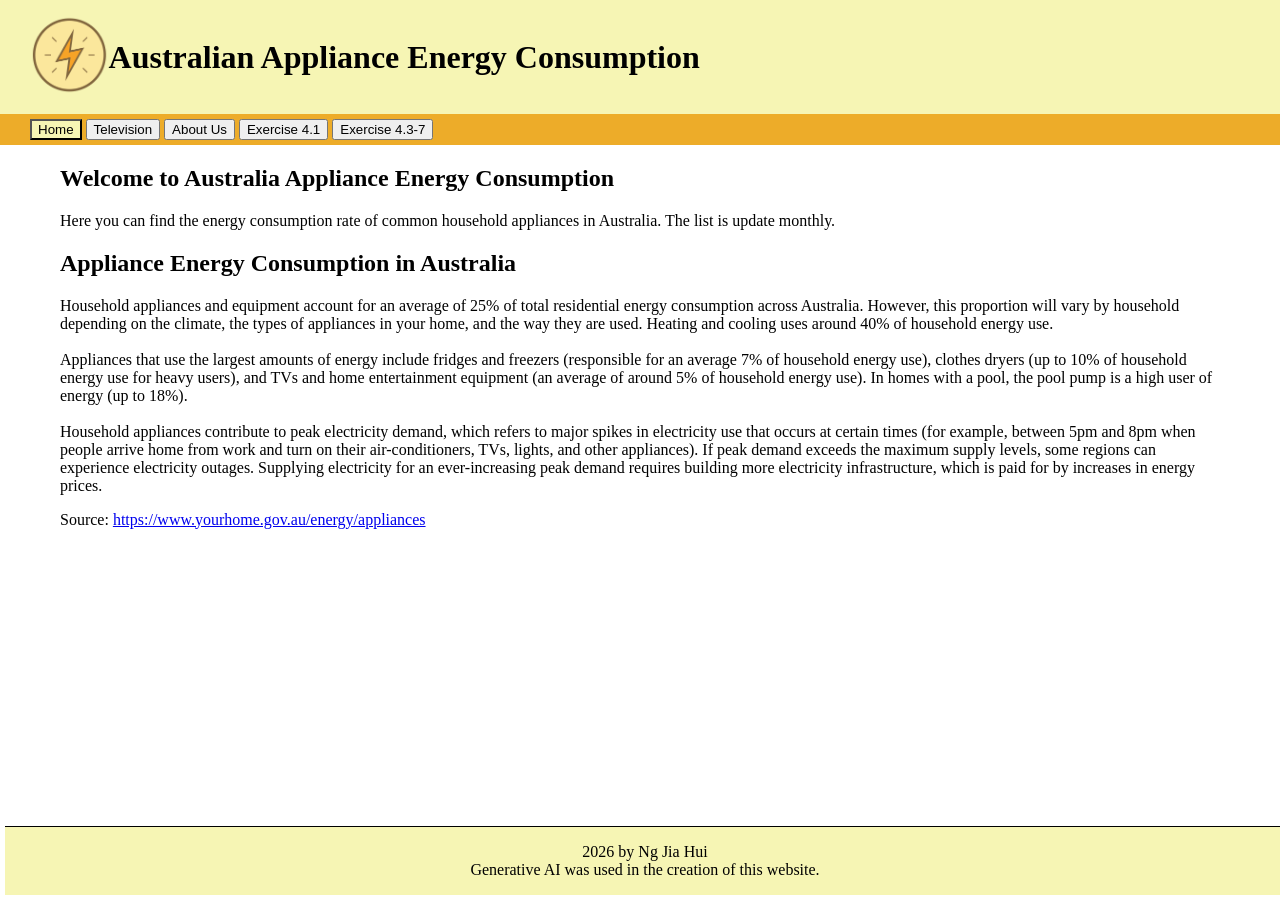
<file: Exercise 4/Exercise 4.6/index.html>
<!DOCTYPE html>
<html>
    <head>
        <meta charset="utf-8" />
        <meta name="viewport" content="width=device-width, initial-scale=1" />
        <title>Appliance Energy Consumption Website</title>
        <link href="css/styles.css" rel="stylesheet">
        <script src="js/scripts.js" defer></script>
    </head>

    <body>
        <header class="pageHeader" id="pageHeader">
            <a href="index.html">
                <img src="images/PowerIcon.png" style="height:5rem;" alt="site logo" id="header_logo">    
            </a>
            <h1>Australian Appliance Energy Consumption</h1>
            
        </header>

        <nav class="nav"> 
            <button id="nav_home" class="selected" onclick="showPage('home')">Home</button>
            <button id="nav_tv" onclick="showPage('tv')">Television</button>
            <button id="nav_about" onclick="showPage('about')">About Us</button>
            <button id="nav_ex4-1" onclick="showPage('ex4-1')">Exercise 4.1</button>
            <button id="nav_ex4-3" onclick="showPage('ex4-3')">Exercise 4.3-7</button>
        </nav>

        <main>
            
            <section id="home" class="page">
                <h1>Welcome to Australia Appliance Energy Consumption</h1>
                <p>Here you can find the energy consumption rate of common household appliances in Australia. The list is update monthly.</p>

                <h2>Appliance Energy Consumption in Australia</h2>
                <p>Household appliances and equipment account for an average of 25% of total residential energy consumption across Australia. However, this proportion will vary by household depending on the climate, the types of appliances in your home, and the way they are used. Heating and cooling uses around 40% of household energy use.
                <br><br>
                Appliances that use the largest amounts of energy include fridges and freezers (responsible for an average 7% of household energy use), clothes dryers (up to 10% of household energy use for heavy users), and TVs and home entertainment equipment (an average of around 5% of household energy use). In homes with a pool, the pool pump is a high user of energy (up to 18%).
                <br><br>
                Household appliances contribute to peak electricity demand, which refers to major spikes in electricity use that occurs at certain times (for example, between 5pm and 8pm when people arrive home from work and turn on their air-conditioners, TVs, lights, and other appliances). If peak demand exceeds the maximum supply levels, some regions can experience electricity outages. Supplying electricity for an ever-increasing peak demand requires building more electricity infrastructure, which is paid for by increases in energy prices.
                </p>
                <p>Source: <a href="https://www.yourhome.gov.au/energy/appliances">https://www.yourhome.gov.au/energy/appliances</a></p>

            </section>
            <section id="tv" class="page hidden">
                <h1>TV</h1>
                <div class="responsive-svg-container">
                    
                </div>
                <p>Depending on level of usage, TV may be a take up a portion of energy bills. However, that does not mean that we should stop watching TVs, but rather we should purchase energy efficient TVs so that we are able to continue watching TVs without putting a dent on our budget. However, there are so many TV models in the market that consumers get confused on how to select the most energy efficient TV. For example, according to the energy rating data for household appliances provided by the Australian government for our research (the data for TV is available at: <a href="https://data.gov.au/data/dataset/energy-rating-for-household-appliances/resource/93a615e5-935e-4713-a4b0-379e3f6dedc9">https://data.gov.au/data/dataset/energy-rating-for-household-appliances/resource/93a615e5-935e-4713-a4b0-379e3f6dedc9</a>), there are 4573 TV models in Australia currently available in the market. With so many models to choose from, how do consumers ensure that they are selecting the most energy efficient model to minimize their energy bills?
                <br><br>
                There are several factors that influences the energy consumption of TVs, including screen technology and screen size.</p>

                <h2>Screen technology</h2>
                <p>There are different screen technologies for TV, each with their own advantages and disadvantages in terms color accuracy and contrast, viewing angles, design etc. They also differ in terms of power consumption. So one of the most pressing question on a cost-conscious consumer's mind is: Which screen technology consumes the least energy to ensure low energy bills?
                <br><br>
                Online research would reveal that amongst the 3 most popular technologies, LCD, LED and OLED, OLED consumes the most energy while LED consumes the least energy. LCD is in the middle in terms of energy consumption. However, to get a definitive answer, it is better to investigate actual TV models in the market and compare the energy use. 
                <br><br>
                It is important to note that while provided by the Australian government, the dataset may not be complete and up-to-date. In addition, energy consumption may vary according to real world conditions. However, the dataset contains many information and thus is a useful starting point for our research purposes. To find average enery consumption for each screen technology, we will only require two data: screen technology and power consumption. In this dataset, there is only one screen technology column listing whether the TV model uses LCD, LCD(LED) or OLED. However, there are 3 seperate columns for power consumption:</p>

                <ul>
                    <li>Pasv_stnd_power: the amount of energy used by the appliance in passive standby power mode</li>
                    <li>Act_stnd_power: the amount of energy used by the appliance in active standby power mode</li>
                    <li>Avg_mode_power: the amount of energy used by the appliance when the television is in use.</li>
                </ul>

                <p>For simplicity's sake, we will be using avg_mode_power, which is the amount of energy used by the appliance when the television is in use, since how much power the TV consumes when it is switched on and actively in use is a more realistic indicator of energy use for an average consumer. We will get the mean value of avg_mode_power for each type of screen technology, and the screen technology with the lowest mean value will be the one that consumes the least energy. The results are as follows:</p>

                <img src="images/datagraph_tech.png" alt="Bar chart showing the mean of energy use when the tv is in use for each screen technology.">   

                <p>The x-axis or colored bars represent different screen technologies, while the y-axis or height of the bars show the mean value of avg_mode_power for the specific type of screen technology.The results are rather surprising. As we can see from the bar chart above, instead of LCD consuming the least energy as we stated in the hypothesis, the screen technology with lowest energy consumption is actually LED (the left bar in blue), with the mean value of 86.04, followed by LCD (the middle bar in green) with mean value of 120.11, and finally OLED (the right bar in yellow) with mean value of 128.71. There is a difference of around 35 between LED and LCD, while only a small difference of around 8 between LCD and OLED. This shows that LED consumes significantly less energy than the two other types screen technology, so consumers should select LCD TV for more energy savings.
                <br><br>
                The following image shows the summary of this section: </p>

                <img src="images/summary_tech.png" alt="Summary of relationship between screen technology and power consumption section" width="95%">

                <h2>Screen Size</h2>
                <p>Besides screen technology, another important consideration for consumers when selecting TV is the screen size. Generally speaking, bigger screen size will result in a better viewing experience, subject to the length and width of the room the TV will be placed in. However, as mentioned above, screen size is also one of the factors influencing energy consumption. So one question consumers will ask is: Will bigger screen size result in higher energy bills?
                <br><br>
                Logically speaking, bigger screen size should have higher power consumption, as there is a larger surface area that needs to emit light, so more electrical energy is required to transform into light energy. Since this is just a hypothesis based on logic, so to get a definitive answer, it is better to investigate actual TV models in the market and compare the energy use. Again, we can use the same energy rating data for household appliances provided by the Australian government used in the section above for our research.
                <br><br>
                To find average energy consumption for each screen size, we will only require two data: screen size and power consumption. Similar to section above, we will be using avg_mode_power, which is the amount of energy used by the appliance when the television is in use, since how much power the TV consumes when it is switched on and actively in use is a more realistic indicator of energy use for an average consumer. For screen size however, for the majority of the models we used the screen size advertised in the model name. For some models where we were unable to extract screens size from the model name, or if there is a difference larger than 5 inch between the extracted screen size from the model name and actual screen size, we used the actual screen size round up to the nearest integer is its screen size.
                <br><br>    
                We will get the mean value of avg_mode_power for each screen size, and plot the results in a line graph. A line graph is used because it can easily show the increase or decrease in avg_mode_power as the screen size increases. The results are as follows:</p>

                <img src="images/datagraph_size.png" alt="Line graph showing the mean of energy use for each screen size.">   

                <p>The x-axis represent the different screen sizes in increasing order, and each dot plotted on the graph is a screen size we extracted from the data. The y-axis or the height of the dot show the mean value of avg_mode_power for the specific screen size. As we can see from the line graph above, while it is not a clear straight line, there is a general upwards trend showing that there is indeed an increase in average power use as the screen size increases, so consumers should select smaller sized TV for more energy savings.
                <br><br>
                The following image shows the summary of this section: </p>

                <img src="images/summary_size.png" alt="Summary of relationship between screen size and power consumption section" width="95%">

                <h2>Star Rating</h2>
                <p>From the sections above, we can see that selecting LCD TV with smaller screen sizes are most likely to result in the lowest power consumption. However, not everyone wants to buy LCD TVs, and consumers would also want to buy TV with bigger screen sizes for better viewing enjoyment. So these consumers will likely ask: Are there any other criteria to look for if I do not want LCD or smaller screen sizes? Not to mention the fact that there are many TV models in the market, with overlapping screen technologies and screen sizes. So consumers will also be likely to be confused and ask: If presented a choice between different models with the same screen technology and screen size, which model should I choose? 
                <br><br>
                Research indicates that we can use star rating levels to determine the energy efficiency of electrical appliances. The more stars an appliance has, the more energy efficient it is. We can investigate actual TV models in the market and compare the energy use for different star rating to determine if this is true. Again, we can use the same energy rating data for household appliances provided by the Australian government used in the section above for our research.
                <br><br>
                To find average energy consumption for each star rating, we will only require two data: star rating and power consumption. Similar to section above, we will be using avg_mode_power, which is the amount of energy used by the appliance when the television is in use, since how much power the TV consumes when it is switched on and actively in use is a more realistic indicator of energy use for an average consumer. For star rating, we will be using the data from column Star2, which lists the actual star rating of the television. 
                <br><br>    
                We will get the mean value of avg_mode_power for each star rating, and plot the results in a line graph. A line graph is used because it can easily show the increase or decrease in avg_mode_power as the star rating increases. The results are as follows:</p>

                <img src="images/datagraph_star.png" alt="Line graph showing the mean of energy use for each star rating.">   

                <p>The x-axis represent the different star ratings levels in increasing order, and each dot plotted on the graph is a star rating level. The y-axis or the height of the dot show the mean value of avg_mode_power for the specific star rating level. As we can see from the line above, while it is not a clear straight like, there is a general downwards trend showing that there is indeed an decrease in average power use as the star rating increases, so consumers should select TVs with higher star ratings for better energy efficiency and lower power consumption.
                <br><br>
                The following image shows the summary of this section: </p>

                <img src="images/summary_star.png" alt="Summary of relationship between star rating and power consumption section" width="95%">

                <h2>Conclusion</h2>
                <p>In general, power consumption of TV is affected by screen size and screen technology. The screen technology with lowest power consumption is LCD, followed by LED and OLED. The smaller the screen size, the lower the power consumption. However, this does not mean that consumers should restrict themselves to only LCD TVs with small screen sizes. In fact, a better indicator of power consumption would be to look at the star rating. The more stars or the higher the star rating, the lower the power consumption. Consumers can purchase TV with any screen technology and screen size as long as the model has a high star rating.

                The following image shows the storyboard of this page: </p>

                <img src="images/storyboard_main.png" alt="Storyboard of how information in this page is presented to user." width="95%">
                </p>
    

            </section>
            <section id="about" class="page hidden">
                <h1>About us</h1>
                <p>We are the Australia Consumer Group.</p>
            </section>
            <section id="ex4-1" class="page hidden">
                <h1>SVG image</h1>
                    <h2>Custom 1:</h2>
                    <svg width="600" height="400">  
                        <!-- sky -->
                        <rect width="100%" height="70%" fill="deepskyblue" />
                        <!-- grass -->
                        <rect width="100%" height="50%" y="70%" fill="green" />
                        <!-- house and path -->
                        <g transform="translate(230,130)">
                            <!-- roof -->
                            <polygon points="70,0 0,50 140,50" fill="peru" />
                            <!-- house main body -->
                            <rect width="100" height="100" x="20" y="50" fill="saddlebrown" />
                            <!-- door -->
                            <rect width="20" height="50" x="60" y="100" fill="peru" />
                            <!-- door handle -->
                            <circle cx="75" cy="125" r="2" fill="black" />
                            <!-- chimney -->
                            <rect width="20" height="50" x="90" y="-20" fill="peru" />
                            <!-- windows -->
                            <g transform="translate(40,60)" fill="deepskyblue">
                                <rect width="20" height="20"  />
                                <rect width="20" height="20" x="40" />
                            </g>
                            <!-- text -->
                            <text x="130" y="120" font-size="30" text-anchor="start" fill="black">House</text> 
                            <!-- path -->
                            <g>
                                <path d="M 60 150  Q 0 180 20 200   Q 100 250 10 300" fill="none" stroke="goldenrod" stroke-width="3" />
                                <g transform="translate(30,0)">
                                    <path d="M 50 150  Q 0 180 20 200   Q 100 250 70 300" fill="none" stroke="goldenrod" stroke-width="3" />
                                </g>
                            </g>
                        </g>
                        <!-- tree -->
                        <g transform="translate(40,80)">
                            <line x1="65" y1="100" x2="65" y2="200" stroke="saddlebrown" stroke-width="10" />
                            <g fill="forestgreen" >
                                <ellipse cx="65" cy="100" rx="50" ry="15" />
                                <ellipse cx="65" cy="75" rx="40" ry="15" />
                                <ellipse cx="65" cy="50" rx="30" ry="15" />     
                            </g>
                        </g>
                        <!-- sun -->
                        <circle cx="450" cy="70" r="40" fill="yellow" />
                    </svg>
                    <h2>Custom 2:</h2>
                    <svg width="600" height="400">  
                        <!-- sky -->
                        <rect width="100%" height="70%" fill="deepskyblue" />
                        <!-- grass -->
                        <rect width="100%" height="50%" y="70%" fill="green" />

                        <!-- house and path -->
                        <g transform="translate(230,130)">
                            <!-- roof -->
                            <polygon points="70,0 0,50 140,50" fill="peru" />
                            <!-- house main body -->
                            <rect width="100" height="100" x="20" y="50" fill="saddlebrown" />
                            <!-- door -->
                            <rect width="20" height="50" x="60" y="100" fill="peru" />
                            <!-- door handle -->
                            <circle cx="75" cy="125" r="2" fill="black" />
                            <!-- chimney -->
                            <rect width="20" height="50" x="90" y="-20" fill="peru" />
                            <!-- chimney smoke -->
                            <path d="M 102 -20  Q 80 -40 105 -60 Q 130 -80 80 -110   " fill="none" stroke="lightgrey" stroke-width="5" />
                            <!-- windows -->
                            <g transform="translate(40,70)" fill="deepskyblue">
                                <rect width="20" height="20"  />
                                <rect width="20" height="20" x="40" />
                            </g>
                            <!-- text -->
                            <text x="130" y="120" font-size="30" text-anchor="start" fill="black">House</text> 
                            <!-- path -->
                            <g>
                                <path d="M 60 150  Q 0 180 20 200   Q 100 250 10 300" fill="none" stroke="goldenrod" stroke-width="3" />
                                <g transform="translate(40,0)">
                                    <path d="M 50 150  Q 0 180 20 200   Q 100 250 80 300" fill="none" stroke="goldenrod" stroke-width="3" />
                                </g>
                            </g>
                        </g>

                        <!-- tree -->
                        <g transform="translate(40,80)">
                            <line x1="65" y1="100" x2="65" y2="200" stroke="saddlebrown" stroke-width="20" />
                            <g fill="greenyellow" >
                                <ellipse cx="65" cy="100" rx="50" ry="15" />
                                <ellipse cx="65" cy="75" rx="40" ry="15" />
                                <ellipse cx="65" cy="50" rx="30" ry="15" />     
                            </g>
                        </g>

                        <!-- sun -->
                        <circle cx="450" cy="70" r="40" fill="yellow" />

                    </svg>
                </div>
                <div>
                    <h2>SVG coordinate system</h2>
                    <p>circle:</p>
                    <img src="images/circle.png" >
                    <p>Ellipse:</p>
                    <img src="images/ellipse.png" >
                    <p>Line:</p>
                    <img src="images/line.png" >
                    <p>path:</p>
                    <img src="images/path.png" >
                    <p>Polygon:</p>
                    <img src="images/polygon.png" >
                    <p>Rectangle:</p>
                    <img src="images/rectangle.png" >
                    <p>Text:</p>
                    <img src="images/text.png" >
                </div>

                <div>
                    <h2>DOM</h2>
                    <img src="images/dom_screenshot.png" >
                </div>
                


            </section>
            <section id="ex4-3" class="page hidden">
                <h1>Exercise 4.3</h1>
                <div class="responsive-svg-container" id="ex4-3-responsive-svg-container">
                </div>
                <h1>Exercise 4.4</h1>
                <div class="responsive-svg-container" id="ex4-4-responsive-svg-container">
                </div>
                <h1>Exercise 4.5</h1>
                <div class="responsive-svg-container" id="ex4-5-responsive-svg-container">
                </div>
                <h1>Exercise 4.6</h1>
                <div class="responsive-svg-container" id="ex4-6-responsive-svg-container">
                </div>
            </section>
            <br><br><br><br><br><br><br><br>
        </main>
        <footer>
            <p id="footer_text">2026 by Ng Jia Hui<br>Generative AI was used in the creation of this website.</p>
        </footer>

        <!-- load scripts -->
        <script src="https://d3js.org/d3.v7.min.js"></script>
        <script src="js/d3.js"></script>  
    </body>
</html>
</file>
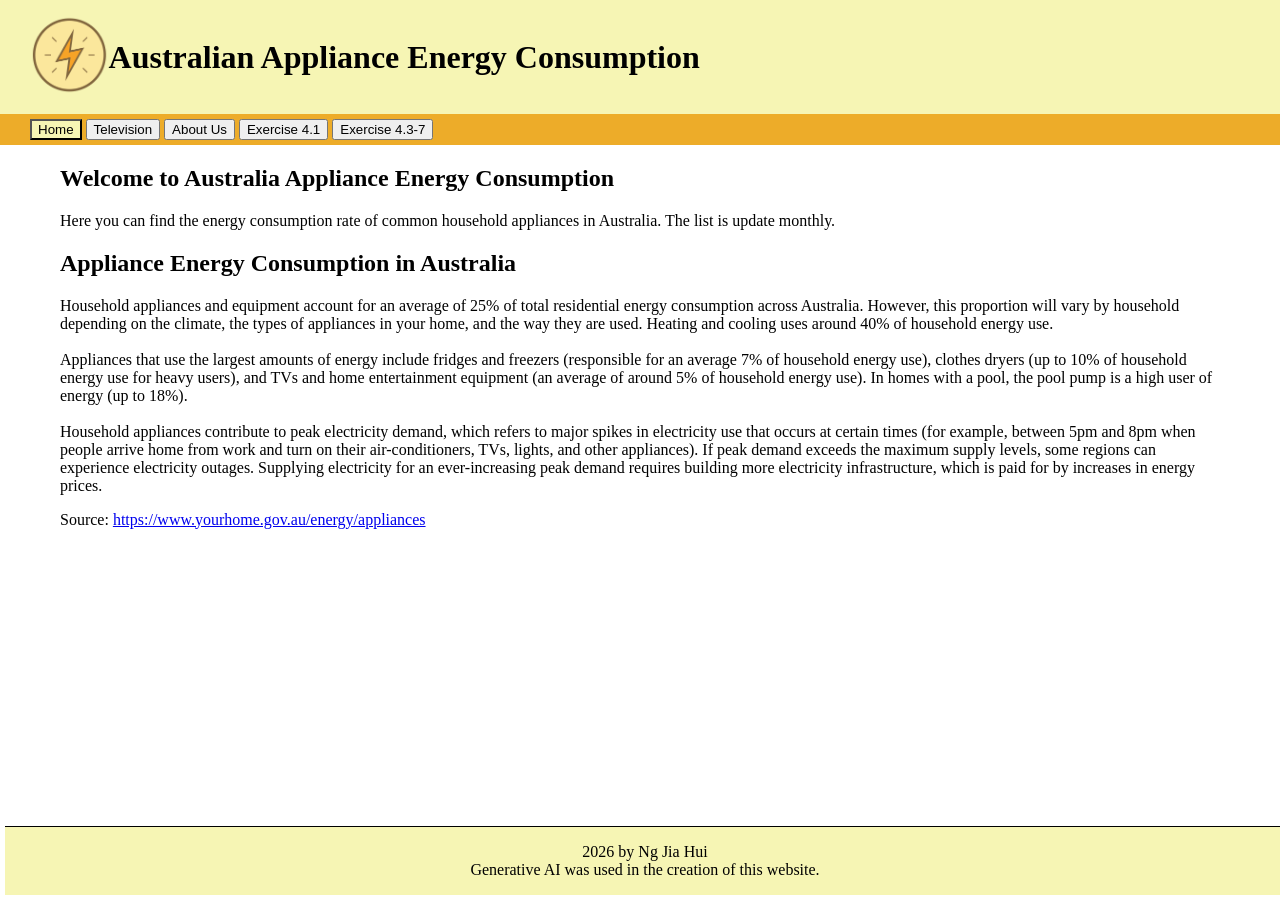
<file: Exercise 4/Exercise 4.7/index.html>
<!DOCTYPE html>
<html>
    <head>
        <meta charset="utf-8" />
        <meta name="viewport" content="width=device-width, initial-scale=1" />
        <title>Appliance Energy Consumption Website</title>
        <link href="css/styles.css" rel="stylesheet">
        <script src="js/scripts.js" defer></script>
    </head>

    <body>
        <header class="pageHeader" id="pageHeader">
            <a href="index.html">
                <img src="images/PowerIcon.png" style="height:5rem;" alt="site logo" id="header_logo">    
            </a>
            <h1>Australian Appliance Energy Consumption</h1>
            
        </header>

        <nav class="nav"> 
            <button id="nav_home" class="selected" onclick="showPage('home')">Home</button>
            <button id="nav_tv" onclick="showPage('tv')">Television</button>
            <button id="nav_about" onclick="showPage('about')">About Us</button>
            <button id="nav_ex4-1" onclick="showPage('ex4-1')">Exercise 4.1</button>
            <button id="nav_ex4-3" onclick="showPage('ex4-3')">Exercise 4.3-7</button>
        </nav>

        <main>
            
            <section id="home" class="page">
                <h1>Welcome to Australia Appliance Energy Consumption</h1>
                <p>Here you can find the energy consumption rate of common household appliances in Australia. The list is update monthly.</p>

                <h2>Appliance Energy Consumption in Australia</h2>
                <p>Household appliances and equipment account for an average of 25% of total residential energy consumption across Australia. However, this proportion will vary by household depending on the climate, the types of appliances in your home, and the way they are used. Heating and cooling uses around 40% of household energy use.
                <br><br>
                Appliances that use the largest amounts of energy include fridges and freezers (responsible for an average 7% of household energy use), clothes dryers (up to 10% of household energy use for heavy users), and TVs and home entertainment equipment (an average of around 5% of household energy use). In homes with a pool, the pool pump is a high user of energy (up to 18%).
                <br><br>
                Household appliances contribute to peak electricity demand, which refers to major spikes in electricity use that occurs at certain times (for example, between 5pm and 8pm when people arrive home from work and turn on their air-conditioners, TVs, lights, and other appliances). If peak demand exceeds the maximum supply levels, some regions can experience electricity outages. Supplying electricity for an ever-increasing peak demand requires building more electricity infrastructure, which is paid for by increases in energy prices.
                </p>
                <p>Source: <a href="https://www.yourhome.gov.au/energy/appliances">https://www.yourhome.gov.au/energy/appliances</a></p>

            </section>
            <section id="tv" class="page hidden">
                <h1>TV</h1>
                <p>Depending on level of usage, TV may be a take up a portion of energy bills. However, that does not mean that we should stop watching TVs, but rather we should purchase energy efficient TVs so that we are able to continue watching TVs without putting a dent on our budget. However, there are so many TV models in the market that consumers get confused on how to select the most energy efficient TV. For example, according to the energy rating data for household appliances provided by the Australian government for our research (the data for TV is available at: <a href="https://data.gov.au/data/dataset/energy-rating-for-household-appliances/resource/93a615e5-935e-4713-a4b0-379e3f6dedc9">https://data.gov.au/data/dataset/energy-rating-for-household-appliances/resource/93a615e5-935e-4713-a4b0-379e3f6dedc9</a>), there are 4573 TV models in Australia currently available in the market. With so many models to choose from, how do consumers ensure that they are selecting the most energy efficient model to minimize their energy bills?
                <br><br>
                There are several factors that influences the energy consumption of TVs, including screen technology and screen size.</p>

                <h2>Screen technology</h2>
                <p>There are different screen technologies for TV, each with their own advantages and disadvantages in terms color accuracy and contrast, viewing angles, design etc. They also differ in terms of power consumption. So one of the most pressing question on a cost-conscious consumer's mind is: Which screen technology consumes the least energy to ensure low energy bills?
                <br><br>
                Online research would reveal that amongst the 3 most popular technologies, LCD, LED and OLED, OLED consumes the most energy while LED consumes the least energy. LCD is in the middle in terms of energy consumption. However, to get a definitive answer, it is better to investigate actual TV models in the market and compare the energy use. 
                <br><br>
                It is important to note that while provided by the Australian government, the dataset may not be complete and up-to-date. In addition, energy consumption may vary according to real world conditions. However, the dataset contains many information and thus is a useful starting point for our research purposes. To find average enery consumption for each screen technology, we will only require two data: screen technology and power consumption. In this dataset, there is only one screen technology column listing whether the TV model uses LCD, LCD(LED) or OLED. However, there are 3 seperate columns for power consumption:</p>

                <ul>
                    <li>Pasv_stnd_power: the amount of energy used by the appliance in passive standby power mode</li>
                    <li>Act_stnd_power: the amount of energy used by the appliance in active standby power mode</li>
                    <li>Avg_mode_power: the amount of energy used by the appliance when the television is in use.</li>
                </ul>

                <p>For simplicity's sake, we will be using avg_mode_power, which is the amount of energy used by the appliance when the television is in use, since how much power the TV consumes when it is switched on and actively in use is a more realistic indicator of energy use for an average consumer. We will get the mean value of avg_mode_power for each type of screen technology, and the screen technology with the lowest mean value will be the one that consumes the least energy. The results are as follows:</p>

                <img src="images/datagraph_tech.png" alt="Bar chart showing the mean of energy use when the tv is in use for each screen technology.">   
                    
                </div>   

                <p>The x-axis or colored bars represent different screen technologies, while the y-axis or height of the bars show the mean value of avg_mode_power for the specific type of screen technology.The results are rather surprising. As we can see from the bar chart above, instead of LCD consuming the least energy as we stated in the hypothesis, the screen technology with lowest energy consumption is actually LED (the left bar in blue), with the mean value of 86.04, followed by LCD (the middle bar in green) with mean value of 120.11, and finally OLED (the right bar in yellow) with mean value of 128.71. There is a difference of around 35 between LED and LCD, while only a small difference of around 8 between LCD and OLED. This shows that LED consumes significantly less energy than the two other types screen technology, so consumers should select LCD TV for more energy savings.
                <br><br>
                The following image shows the summary of this section: </p>

                <img src="images/summary_tech.png" alt="Summary of relationship between screen technology and power consumption section" width="95%">

                <h2>Screen Size</h2>
                <p>Besides screen technology, another important consideration for consumers when selecting TV is the screen size. Generally speaking, bigger screen size will result in a better viewing experience, subject to the length and width of the room the TV will be placed in. However, as mentioned above, screen size is also one of the factors influencing energy consumption. So one question consumers will ask is: Will bigger screen size result in higher energy bills?
                <br><br>
                Logically speaking, bigger screen size should have higher power consumption, as there is a larger surface area that needs to emit light, so more electrical energy is required to transform into light energy. Since this is just a hypothesis based on logic, so to get a definitive answer, it is better to investigate actual TV models in the market and compare the energy use. Again, we can use the same energy rating data for household appliances provided by the Australian government used in the section above for our research.
                <br><br>
                To find average energy consumption for each screen size, we will only require two data: screen size and power consumption. Similar to section above, we will be using avg_mode_power, which is the amount of energy used by the appliance when the television is in use, since how much power the TV consumes when it is switched on and actively in use is a more realistic indicator of energy use for an average consumer. For screen size however, for the majority of the models we used the screen size advertised in the model name. For some models where we were unable to extract screens size from the model name, or if there is a difference larger than 5 inch between the extracted screen size from the model name and actual screen size, we used the actual screen size round up to the nearest integer is its screen size.
                <br><br>    
                We will get the mean value of avg_mode_power for each screen size, and plot the results in a line graph. A line graph is used because it can easily show the increase or decrease in avg_mode_power as the screen size increases. The results are as follows:</p>

                <img src="images/datagraph_size.png" alt="Line graph showing the mean of energy use for each screen size." width="100%">   

                <p>The x-axis represent the different screen sizes in increasing order, and each dot plotted on the graph is a screen size we extracted from the data. The y-axis or the height of the dot show the mean value of avg_mode_power for the specific screen size. As we can see from the line graph above, while it is not a clear straight line, there is a general upwards trend showing that there is indeed an increase in average power use as the screen size increases, so consumers should select smaller sized TV for more energy savings.
                <br><br>
                The following image shows the summary of this section: </p>

                <img src="images/summary_size.png" alt="Summary of relationship between screen size and power consumption section" width="95%">

                <h2>Star Rating</h2>
                <p>From the sections above, we can see that selecting LCD TV with smaller screen sizes are most likely to result in the lowest power consumption. However, not everyone wants to buy LCD TVs, and consumers would also want to buy TV with bigger screen sizes for better viewing enjoyment. So these consumers will likely ask: Are there any other criteria to look for if I do not want LCD or smaller screen sizes? Not to mention the fact that there are many TV models in the market, with overlapping screen technologies and screen sizes. So consumers will also be likely to be confused and ask: If presented a choice between different models with the same screen technology and screen size, which model should I choose? 
                <br><br>
                Research indicates that we can use star rating levels to determine the energy efficiency of electrical appliances. The more stars an appliance has, the more energy efficient it is. We can investigate actual TV models in the market and compare the energy use for different star rating to determine if this is true. Again, we can use the same energy rating data for household appliances provided by the Australian government used in the section above for our research.
                <br><br>
                To find average energy consumption for each star rating, we will only require two data: star rating and power consumption. Similar to section above, we will be using avg_mode_power, which is the amount of energy used by the appliance when the television is in use, since how much power the TV consumes when it is switched on and actively in use is a more realistic indicator of energy use for an average consumer. For star rating, we will be using the data from column Star2, which lists the actual star rating of the television. 
                <br><br>    
                We will get the mean value of avg_mode_power for each star rating, and plot the results in a line graph. A line graph is used because it can easily show the increase or decrease in avg_mode_power as the star rating increases. The results are as follows:</p>

                <img src="images/datagraph_star.png" alt="Line graph showing the mean of energy use for each star rating." width="100%">   

                <p>The x-axis represent the different star ratings levels in increasing order, and each dot plotted on the graph is a star rating level. The y-axis or the height of the dot show the mean value of avg_mode_power for the specific star rating level. As we can see from the line above, while it is not a clear straight like, there is a general downwards trend showing that there is indeed an decrease in average power use as the star rating increases, so consumers should select TVs with higher star ratings for better energy efficiency and lower power consumption.
                <br><br>
                The following image shows the summary of this section: </p>

                <img src="images/summary_star.png" alt="Summary of relationship between star rating and power consumption section" width="95%">

                <h2>Conclusion</h2>
                <p>In general, power consumption of TV is affected by screen size and screen technology. The screen technology with lowest power consumption is LCD, followed by LED and OLED. The smaller the screen size, the lower the power consumption. However, this does not mean that consumers should restrict themselves to only LCD TVs with small screen sizes. In fact, a better indicator of power consumption would be to look at the star rating. The more stars or the higher the star rating, the lower the power consumption. Consumers can purchase TV with any screen technology and screen size as long as the model has a high star rating.

                The following image shows the storyboard of this page: </p>

                <img src="images/storyboard_main.png" alt="Storyboard of how information in this page is presented to user." width="95%">
                </p>
    

            </section>
            <section id="about" class="page hidden">
                <h1>About us</h1>
                <p>We are the Australia Consumer Group.</p>
            </section>
            <section id="ex4-1" class="page hidden">
                <h1>SVG image</h1>
                    <h2>Custom 1:</h2>
                    <svg width="600" height="400">  
                        <!-- sky -->
                        <rect width="100%" height="70%" fill="deepskyblue" />
                        <!-- grass -->
                        <rect width="100%" height="50%" y="70%" fill="green" />
                        <!-- house and path -->
                        <g transform="translate(230,130)">
                            <!-- roof -->
                            <polygon points="70,0 0,50 140,50" fill="peru" />
                            <!-- house main body -->
                            <rect width="100" height="100" x="20" y="50" fill="saddlebrown" />
                            <!-- door -->
                            <rect width="20" height="50" x="60" y="100" fill="peru" />
                            <!-- door handle -->
                            <circle cx="75" cy="125" r="2" fill="black" />
                            <!-- chimney -->
                            <rect width="20" height="50" x="90" y="-20" fill="peru" />
                            <!-- windows -->
                            <g transform="translate(40,60)" fill="deepskyblue">
                                <rect width="20" height="20"  />
                                <rect width="20" height="20" x="40" />
                            </g>
                            <!-- text -->
                            <text x="130" y="120" font-size="30" text-anchor="start" fill="black">House</text> 
                            <!-- path -->
                            <g>
                                <path d="M 60 150  Q 0 180 20 200   Q 100 250 10 300" fill="none" stroke="goldenrod" stroke-width="3" />
                                <g transform="translate(30,0)">
                                    <path d="M 50 150  Q 0 180 20 200   Q 100 250 70 300" fill="none" stroke="goldenrod" stroke-width="3" />
                                </g>
                            </g>
                        </g>
                        <!-- tree -->
                        <g transform="translate(40,80)">
                            <line x1="65" y1="100" x2="65" y2="200" stroke="saddlebrown" stroke-width="10" />
                            <g fill="forestgreen" >
                                <ellipse cx="65" cy="100" rx="50" ry="15" />
                                <ellipse cx="65" cy="75" rx="40" ry="15" />
                                <ellipse cx="65" cy="50" rx="30" ry="15" />     
                            </g>
                        </g>
                        <!-- sun -->
                        <circle cx="450" cy="70" r="40" fill="yellow" />
                    </svg>
                    <h2>Custom 2:</h2>
                    <svg width="600" height="400">  
                        <!-- sky -->
                        <rect width="100%" height="70%" fill="deepskyblue" />
                        <!-- grass -->
                        <rect width="100%" height="50%" y="70%" fill="green" />

                        <!-- house and path -->
                        <g transform="translate(230,130)">
                            <!-- roof -->
                            <polygon points="70,0 0,50 140,50" fill="peru" />
                            <!-- house main body -->
                            <rect width="100" height="100" x="20" y="50" fill="saddlebrown" />
                            <!-- door -->
                            <rect width="20" height="50" x="60" y="100" fill="peru" />
                            <!-- door handle -->
                            <circle cx="75" cy="125" r="2" fill="black" />
                            <!-- chimney -->
                            <rect width="20" height="50" x="90" y="-20" fill="peru" />
                            <!-- chimney smoke -->
                            <path d="M 102 -20  Q 80 -40 105 -60 Q 130 -80 80 -110   " fill="none" stroke="lightgrey" stroke-width="5" />
                            <!-- windows -->
                            <g transform="translate(40,70)" fill="deepskyblue">
                                <rect width="20" height="20"  />
                                <rect width="20" height="20" x="40" />
                            </g>
                            <!-- text -->
                            <text x="130" y="120" font-size="30" text-anchor="start" fill="black">House</text> 
                            <!-- path -->
                            <g>
                                <path d="M 60 150  Q 0 180 20 200   Q 100 250 10 300" fill="none" stroke="goldenrod" stroke-width="3" />
                                <g transform="translate(40,0)">
                                    <path d="M 50 150  Q 0 180 20 200   Q 100 250 80 300" fill="none" stroke="goldenrod" stroke-width="3" />
                                </g>
                            </g>
                        </g>

                        <!-- tree -->
                        <g transform="translate(40,80)">
                            <line x1="65" y1="100" x2="65" y2="200" stroke="saddlebrown" stroke-width="20" />
                            <g fill="greenyellow" >
                                <ellipse cx="65" cy="100" rx="50" ry="15" />
                                <ellipse cx="65" cy="75" rx="40" ry="15" />
                                <ellipse cx="65" cy="50" rx="30" ry="15" />     
                            </g>
                        </g>

                        <!-- sun -->
                        <circle cx="450" cy="70" r="40" fill="yellow" />

                    </svg>
                </div>
                <div>
                    <h2>SVG coordinate system</h2>
                    <p>circle:</p>
                    <img src="images/circle.png" >
                    <p>Ellipse:</p>
                    <img src="images/ellipse.png" >
                    <p>Line:</p>
                    <img src="images/line.png" >
                    <p>path:</p>
                    <img src="images/path.png" >
                    <p>Polygon:</p>
                    <img src="images/polygon.png" >
                    <p>Rectangle:</p>
                    <img src="images/rectangle.png" >
                    <p>Text:</p>
                    <img src="images/text.png" >
                </div>

                <div>
                    <h2>DOM</h2>
                    <img src="images/dom_screenshot.png" >
                </div>
                


            </section>
            <section id="ex4-3" class="page hidden">
                <h1>Exercise 4.3</h1>
                <div class="responsive-svg-container" id="ex4-3-responsive-svg-container">
                </div>
                <h1>Exercise 4.4</h1>
                <div class="responsive-svg-container" id="ex4-4-responsive-svg-container">
                </div>
                <h1>Exercise 4.5</h1>
                <div class="responsive-svg-container" id="ex4-5-responsive-svg-container">
                </div>
                <h1>Exercise 4.6</h1>
                <div class="responsive-svg-container" id="ex4-6-responsive-svg-container">
                </div>
                <h1>Exercise 4.7</h1>
                <div class="responsive-svg-container" id="ex4-7-responsive-svg-container">
                </div>
            </section>
            <br><br><br><br><br><br><br><br>
        </main>
        <footer>
            <p id="footer_text">2026 by Ng Jia Hui<br>Generative AI was used in the creation of this website.</p>
        </footer>

        <!-- load scripts -->
        <script src="https://d3js.org/d3.v7.min.js"></script>
        <script src="js/d3.js"></script>  
    </body>
</html>
</file>
<file: Exercise 5/css/styles.css>
body {
  margin: 0px; 
}

header{
  margin: 0; 
  background-color: #f6f5b4;
  padding: 15px 30px;
  display: flex;            
  justify-content: left; 
  align-items: center;
}
 
nav {
  padding: 5px 30px; 
  background-color: #edac29;
}

.selected{
  background-color: #f6f5b4;
}

main {
  padding: 0px 60px;
}


.hidden {
  display: none;
}


footer {
  position: fixed;
  bottom: 0;
  width: 100%;              
  border-top: 1px solid black;
  margin: 5px;
  padding: 0;
  background-color: #f6f5b4;
  display: flex;            
  justify-content: center;  
}

#footer_text {
  text-align: center;
}


.responsive-svg-container {
    margin-right: auto;
    margin-left: auto;
    width: 100%;
    max-width: 1200px;
}
</file>
<file: Exercise 6/css/base.css>
body {
  margin: 0px; 
}

header{
  margin: 0; 
  background-color: #f6f5b4;
  padding: 15px 30px;
  display: flex;            
  justify-content: left; 
  align-items: center;
}
 
nav {
  padding: 5px 30px; 
  background-color: #edac29;
}

.selected{
  background-color: #f6f5b4;
}

main {
  padding: 0px 60px;
}


.hidden {
  display: none;
}


footer {
  position: fixed;
  bottom: 0;
  width: 100%;              
  border-top: 1px solid black;
  margin: 5px;
  padding: 0;
  background-color: #f6f5b4;
  display: flex;            
  justify-content: center;  
}

#footer_text {
  text-align: center;
}
</file>
<file: Exercise 6/css/visualisations.css>
/* responsive container of svg element */
.responsive-svg-container {
    margin-right: auto;
    margin-left: auto;
    width: 100%;
    max-width: 1200px;
}

@media screen and (max-width: 596px) {
    .responsive-svg-container {
        margin-bottom: 20px;
    }
}

.axis-label {
    font-family: 'Roboto', sans-serif;
    font-size: 14px;
    fill: #5a3e2b
}


.filter {
    background-color: rgb(236, 238, 232);
}

.filter:hover,
.filter.active {
    background-color: #ffd453;
}
</file>
<file: Exercise 0.2/energy-webpage-v1/css/styles.css>
body {
  margin: 0px; 
}

header{
  margin: 0; 
  background-color: #f6f5b4;
  padding: 15px 30px;
  display: flex;            
  justify-content: left; 
  align-items: center;
}
 
nav {
  padding: 5px 30px; 
  background-color: #edac29;
}

.nav ul {
  list-style-type: none;
  padding: 0px 10px;
  display: flex;
  justify-content: left;
}

.nav li {
  padding: 0 20px;
}

.nav ul li:hover {
  color: #0004ff;
}

main {
  padding: 0px 60px;
}

footer {
  position: fixed;
  bottom: 0;
  width: 100%;              
  border-top: 1px solid black;
  margin: 0;
  padding: 0;
  background-color: #f6f5b4;
  display: flex;            
  justify-content: center;  
}

#footer_text {
  text-align: center;
}
</file>
<file: Exercise 4/Exercise 4.1/css/styles.css>
body {
  margin: 0px; 
}

header{
  margin: 0; 
  background-color: #f6f5b4;
  padding: 15px 30px;
  display: flex;            
  justify-content: left; 
  align-items: center;
}
 
nav {
  padding: 5px 30px; 
  background-color: #edac29;
}

.selected{
  background-color: #f6f5b4;
}

main {
  padding: 0px 60px;
}


.hidden {
  display: none;
}


footer {
  position: fixed;
  bottom: 0;
  width: 100%;              
  border-top: 1px solid black;
  margin: 5px;
  padding: 0;
  background-color: #f6f5b4;
  display: flex;            
  justify-content: center;  
}

#footer_text {
  text-align: center;
}


.responsive-svg-container {
    margin-right: auto;
    margin-left: auto;
    width: 100%;
}
</file>
<file: Exercise 4/Exercise 4.3/css/styles.css>
body {
  margin: 0px; 
}

header{
  margin: 0; 
  background-color: #f6f5b4;
  padding: 15px 30px;
  display: flex;            
  justify-content: left; 
  align-items: center;
}
 
nav {
  padding: 5px 30px; 
  background-color: #edac29;
}

.selected{
  background-color: #f6f5b4;
}

main {
  padding: 0px 60px;
}


.hidden {
  display: none;
}


footer {
  position: fixed;
  bottom: 0;
  width: 100%;              
  border-top: 1px solid black;
  margin: 5px;
  padding: 0;
  background-color: #f6f5b4;
  display: flex;            
  justify-content: center;  
}

#footer_text {
  text-align: center;
}


.responsive-svg-container {
    margin-right: auto;
    margin-left: auto;
    width: 100%;
    max-width: 1200px;
}
</file>
<file: Exercise 4/Exercise 4.4/css/styles.css>
body {
  margin: 0px; 
}

header{
  margin: 0; 
  background-color: #f6f5b4;
  padding: 15px 30px;
  display: flex;            
  justify-content: left; 
  align-items: center;
}
 
nav {
  padding: 5px 30px; 
  background-color: #edac29;
}

.selected{
  background-color: #f6f5b4;
}

main {
  padding: 0px 60px;
}


.hidden {
  display: none;
}


footer {
  position: fixed;
  bottom: 0;
  width: 100%;              
  border-top: 1px solid black;
  margin: 5px;
  padding: 0;
  background-color: #f6f5b4;
  display: flex;            
  justify-content: center;  
}

#footer_text {
  text-align: center;
}


.responsive-svg-container {
    margin-right: auto;
    margin-left: auto;
    width: 100%;
    max-width: 1200px;
}
</file>
<file: Exercise 4/Exercise 4.5/css/styles.css>
body {
  margin: 0px; 
}

header{
  margin: 0; 
  background-color: #f6f5b4;
  padding: 15px 30px;
  display: flex;            
  justify-content: left; 
  align-items: center;
}
 
nav {
  padding: 5px 30px; 
  background-color: #edac29;
}

.selected{
  background-color: #f6f5b4;
}

main {
  padding: 0px 60px;
}


.hidden {
  display: none;
}


footer {
  position: fixed;
  bottom: 0;
  width: 100%;              
  border-top: 1px solid black;
  margin: 5px;
  padding: 0;
  background-color: #f6f5b4;
  display: flex;            
  justify-content: center;  
}

#footer_text {
  text-align: center;
}


.responsive-svg-container {
    margin-right: auto;
    margin-left: auto;
    width: 100%;
    max-width: 1200px;
}
</file>
<file: Exercise 4/Exercise 4.6/css/styles.css>
body {
  margin: 0px; 
}

header{
  margin: 0; 
  background-color: #f6f5b4;
  padding: 15px 30px;
  display: flex;            
  justify-content: left; 
  align-items: center;
}
 
nav {
  padding: 5px 30px; 
  background-color: #edac29;
}

.selected{
  background-color: #f6f5b4;
}

main {
  padding: 0px 60px;
}


.hidden {
  display: none;
}


footer {
  position: fixed;
  bottom: 0;
  width: 100%;              
  border-top: 1px solid black;
  margin: 5px;
  padding: 0;
  background-color: #f6f5b4;
  display: flex;            
  justify-content: center;  
}

#footer_text {
  text-align: center;
}


.responsive-svg-container {
    margin-right: auto;
    margin-left: auto;
    width: 100%;
    max-width: 1200px;
}
</file>
<file: Exercise 4/Exercise 4.7/css/styles.css>
body {
  margin: 0px; 
}

header{
  margin: 0; 
  background-color: #f6f5b4;
  padding: 15px 30px;
  display: flex;            
  justify-content: left; 
  align-items: center;
}
 
nav {
  padding: 5px 30px; 
  background-color: #edac29;
}

.selected{
  background-color: #f6f5b4;
}

main {
  padding: 0px 60px;
}


.hidden {
  display: none;
}


footer {
  position: fixed;
  bottom: 0;
  width: 100%;              
  border-top: 1px solid black;
  margin: 5px;
  padding: 0;
  background-color: #f6f5b4;
  display: flex;            
  justify-content: center;  
}

#footer_text {
  text-align: center;
}


.responsive-svg-container {
    margin-right: auto;
    margin-left: auto;
    width: 100%;
    max-width: 1200px;
}
</file>
